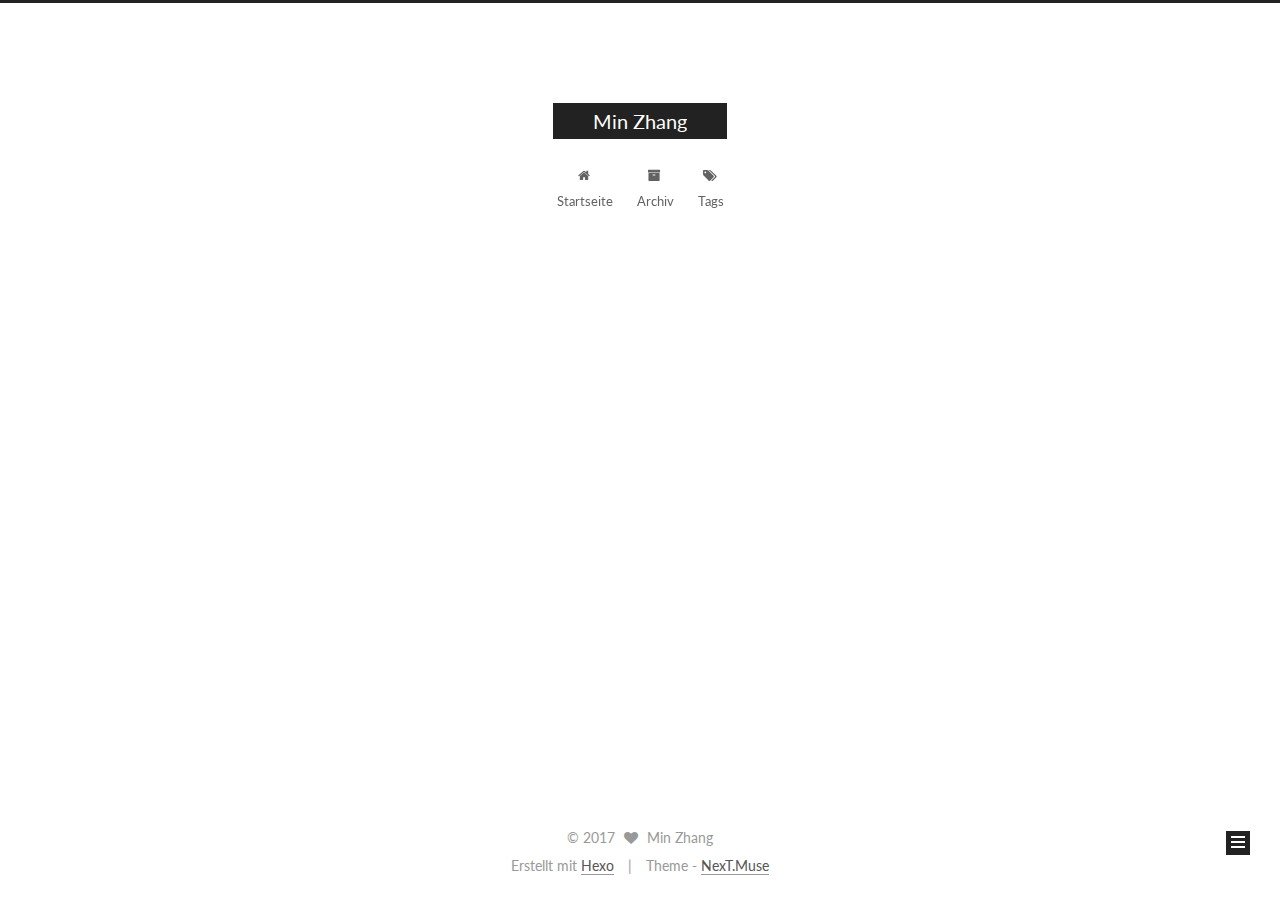
<file: index.html>
<!doctype html>



  


<html class="theme-next muse use-motion" lang="">
<head>
  <meta charset="UTF-8"/>
<meta http-equiv="X-UA-Compatible" content="IE=edge" />
<meta name="viewport" content="width=device-width, initial-scale=1, maximum-scale=1"/>



<meta http-equiv="Cache-Control" content="no-transform" />
<meta http-equiv="Cache-Control" content="no-siteapp" />















  
  
  <link href="/lib/fancybox/source/jquery.fancybox.css?v=2.1.5" rel="stylesheet" type="text/css" />




  
  
  
  

  
    
    
  

  

  

  

  

  
    
    
    <link href="//fonts.googleapis.com/css?family=Lato:300,300italic,400,400italic,700,700italic&subset=latin,latin-ext" rel="stylesheet" type="text/css">
  






<link href="/lib/font-awesome/css/font-awesome.min.css?v=4.6.2" rel="stylesheet" type="text/css" />

<link href="/css/main.css?v=5.1.0" rel="stylesheet" type="text/css" />


  <meta name="keywords" content="Hexo, NexT" />








  <link rel="shortcut icon" type="image/x-icon" href="/favicon.ico?v=5.1.0" />






<meta property="og:type" content="website">
<meta property="og:title" content="Min Zhang">
<meta property="og:url" content="http://yoursite.com/index.html">
<meta property="og:site_name" content="Min Zhang">
<meta name="twitter:card" content="summary">
<meta name="twitter:title" content="Min Zhang">



<script type="text/javascript" id="hexo.configurations">
  var NexT = window.NexT || {};
  var CONFIG = {
    root: '/',
    scheme: 'Muse',
    sidebar: {"position":"left","display":"post","offset":12,"offset_float":0,"b2t":false,"scrollpercent":false},
    fancybox: true,
    motion: true,
    duoshuo: {
      userId: '0',
      author: 'Author'
    },
    algolia: {
      applicationID: '',
      apiKey: '',
      indexName: '',
      hits: {"per_page":10},
      labels: {"input_placeholder":"Search for Posts","hits_empty":"We didn't find any results for the search: ${query}","hits_stats":"${hits} results found in ${time} ms"}
    }
  };
</script>



  <link rel="canonical" href="http://yoursite.com/"/>





  <title> Min Zhang </title>
</head>

<body itemscope itemtype="http://schema.org/WebPage" lang="">

  














  
  
    
  

  <div class="container one-collumn sidebar-position-left 
   page-home 
 ">
    <div class="headband"></div>

    <header id="header" class="header" itemscope itemtype="http://schema.org/WPHeader">
      <div class="header-inner"><div class="site-brand-wrapper">
  <div class="site-meta ">
    

    <div class="custom-logo-site-title">
      <a href="/"  class="brand" rel="start">
        <span class="logo-line-before"><i></i></span>
        <span class="site-title">Min Zhang</span>
        <span class="logo-line-after"><i></i></span>
      </a>
    </div>
      
        <p class="site-subtitle"></p>
      
  </div>

  <div class="site-nav-toggle">
    <button>
      <span class="btn-bar"></span>
      <span class="btn-bar"></span>
      <span class="btn-bar"></span>
    </button>
  </div>
</div>

<nav class="site-nav">
  

  
    <ul id="menu" class="menu">
      
        
        <li class="menu-item menu-item-home">
          <a href="/" rel="section">
            
              <i class="menu-item-icon fa fa-fw fa-home"></i> <br />
            
            Startseite
          </a>
        </li>
      
        
        <li class="menu-item menu-item-archives">
          <a href="/archives" rel="section">
            
              <i class="menu-item-icon fa fa-fw fa-archive"></i> <br />
            
            Archiv
          </a>
        </li>
      
        
        <li class="menu-item menu-item-tags">
          <a href="/tags" rel="section">
            
              <i class="menu-item-icon fa fa-fw fa-tags"></i> <br />
            
            Tags
          </a>
        </li>
      

      
    </ul>
  

  
</nav>



 </div>
    </header>

    <main id="main" class="main">
      <div class="main-inner">
        <div class="content-wrap">
          <div id="content" class="content">
            
  <section id="posts" class="posts-expand">
    
      

  

  
  
  

  <article class="post post-type-normal " itemscope itemtype="http://schema.org/Article">
    <link itemprop="mainEntityOfPage" href="http://yoursite.com/2017/03/02/hello-world/">

    <span hidden itemprop="author" itemscope itemtype="http://schema.org/Person">
      <meta itemprop="name" content="Min Zhang">
      <meta itemprop="description" content="">
      <meta itemprop="image" content="/images/avatar.gif">
    </span>

    <span hidden itemprop="publisher" itemscope itemtype="http://schema.org/Organization">
      <meta itemprop="name" content="Min Zhang">
    </span>

    
      <header class="post-header">

        
        
          <h1 class="post-title" itemprop="name headline">
            
            
              
                
                <a class="post-title-link" href="/2017/03/02/hello-world/" itemprop="url">
                  Hello World
                </a>
              
            
          </h1>
        

        <div class="post-meta">
          <span class="post-time">
            
              <span class="post-meta-item-icon">
                <i class="fa fa-calendar-o"></i>
              </span>
              
                <span class="post-meta-item-text">Veröffentlicht am</span>
              
              <time title="Post created" itemprop="dateCreated datePublished" datetime="2017-03-02T09:08:44+08:00">
                2017-03-02
              </time>
            

            

            
          </span>

          
            <span class="post-category" >
            
              <span class="post-meta-divider">|</span>
            
              <span class="post-meta-item-icon">
                <i class="fa fa-folder-o"></i>
              </span>
              
                <span class="post-meta-item-text">in</span>
              
              
                <span itemprop="about" itemscope itemtype="http://schema.org/Thing">
                  <a href="/categories/essay/" itemprop="url" rel="index">
                    <span itemprop="name">essay</span>
                  </a>
                </span>

                
                
              
            </span>
          

          
            
          

          
          

          

          

          

        </div>
      </header>
    


    <div class="post-body" itemprop="articleBody">

      
      

      
        
          
            <p>My personal blog, first version</p>

          
        
      
    </div>

    <div>
      
    </div>

    <div>
      
    </div>


    <footer class="post-footer">
      

      

      

      
      
        <div class="post-eof"></div>
      
    </footer>
  </article>


    
  </section>

  

          
          </div>
          


          

        </div>
        
          
  
  <div class="sidebar-toggle">
    <div class="sidebar-toggle-line-wrap">
      <span class="sidebar-toggle-line sidebar-toggle-line-first"></span>
      <span class="sidebar-toggle-line sidebar-toggle-line-middle"></span>
      <span class="sidebar-toggle-line sidebar-toggle-line-last"></span>
    </div>
  </div>

  <aside id="sidebar" class="sidebar">
    <div class="sidebar-inner">

      

      

      <section class="site-overview sidebar-panel sidebar-panel-active">
        <div class="site-author motion-element" itemprop="author" itemscope itemtype="http://schema.org/Person">
          <img class="site-author-image" itemprop="image"
               src="/images/avatar.gif"
               alt="Min Zhang" />
          <p class="site-author-name" itemprop="name">Min Zhang</p>
           
              <p class="site-description motion-element" itemprop="description"></p>
          
        </div>
        <nav class="site-state motion-element">
        
          
            <div class="site-state-item site-state-posts">
              <a href="/archives">
                <span class="site-state-item-count">1</span>
                <span class="site-state-item-name">Artikel</span>
              </a>
            </div>
          

          
            <div class="site-state-item site-state-categories">
              
                <span class="site-state-item-count">1</span>
                <span class="site-state-item-name">Kategorien</span>
              
            </div>
          

          

        </nav>

        

        <div class="links-of-author motion-element">
          
        </div>

        
        

        
        

        


      </section>

      

      

    </div>
  </aside>


        
      </div>
    </main>

    <footer id="footer" class="footer">
      <div class="footer-inner">
        <div class="copyright" >
  
  &copy; 
  <span itemprop="copyrightYear">2017</span>
  <span class="with-love">
    <i class="fa fa-heart"></i>
  </span>
  <span class="author" itemprop="copyrightHolder">Min Zhang</span>
</div>


<div class="powered-by">
  Erstellt mit  <a class="theme-link" href="https://hexo.io">Hexo</a>
</div>

<div class="theme-info">
  Theme -
  <a class="theme-link" href="https://github.com/iissnan/hexo-theme-next">
    NexT.Muse
  </a>
</div>


        

        
      </div>
    </footer>

    
      <div class="back-to-top">
        <i class="fa fa-arrow-up"></i>
        
      </div>
    
    
  </div>

  

<script type="text/javascript">
  if (Object.prototype.toString.call(window.Promise) !== '[object Function]') {
    window.Promise = null;
  }
</script>









  




  
  <script type="text/javascript" src="/lib/jquery/index.js?v=2.1.3"></script>

  
  <script type="text/javascript" src="/lib/fastclick/lib/fastclick.min.js?v=1.0.6"></script>

  
  <script type="text/javascript" src="/lib/jquery_lazyload/jquery.lazyload.js?v=1.9.7"></script>

  
  <script type="text/javascript" src="/lib/velocity/velocity.min.js?v=1.2.1"></script>

  
  <script type="text/javascript" src="/lib/velocity/velocity.ui.min.js?v=1.2.1"></script>

  
  <script type="text/javascript" src="/lib/fancybox/source/jquery.fancybox.pack.js?v=2.1.5"></script>


  


  <script type="text/javascript" src="/js/src/utils.js?v=5.1.0"></script>

  <script type="text/javascript" src="/js/src/motion.js?v=5.1.0"></script>



  
  

  

  


  <script type="text/javascript" src="/js/src/bootstrap.js?v=5.1.0"></script>



  



  




	





  





  





  



  
  

  

  

  

  


  

</body>
</html>
</file>
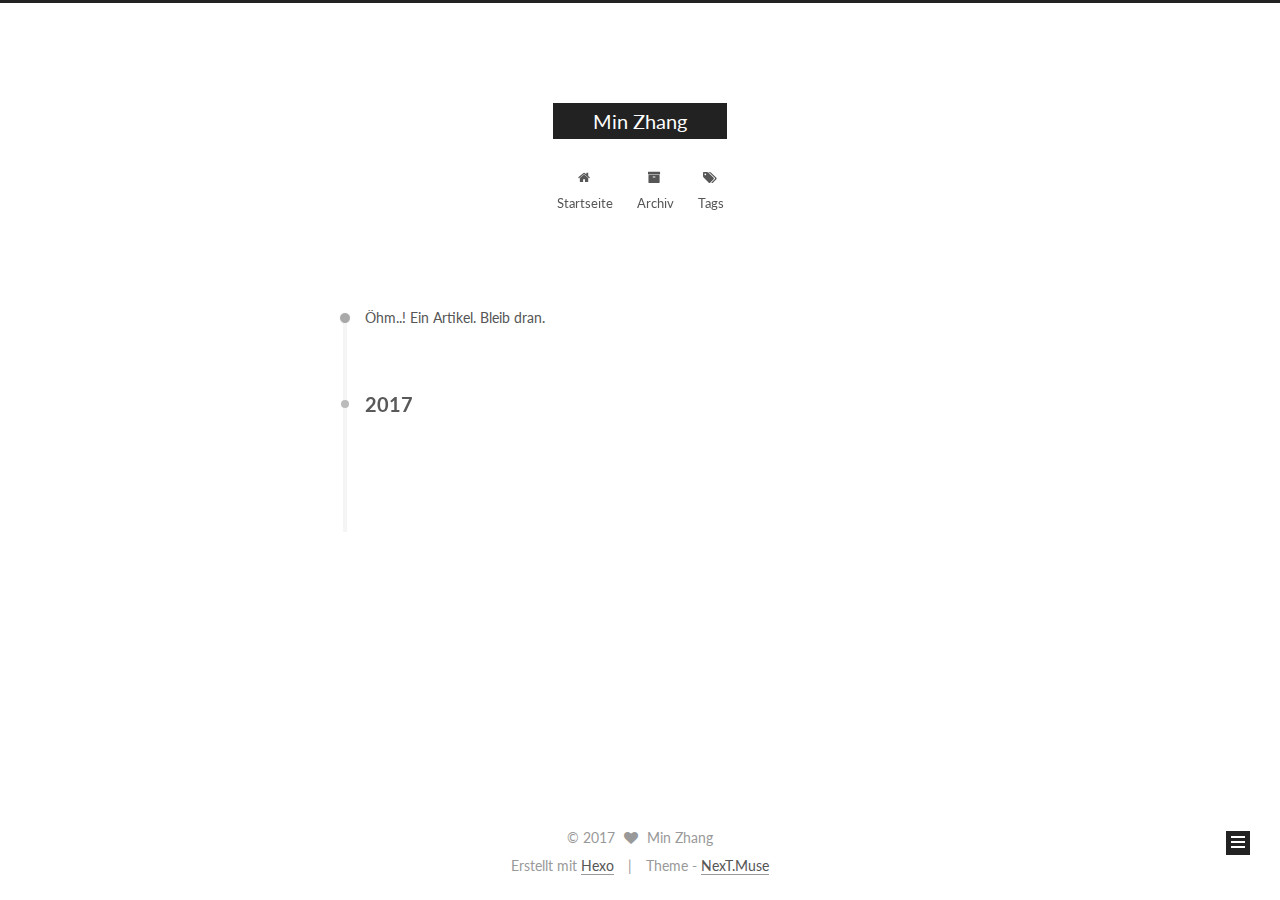
<file: archives/index.html>
<!doctype html>



  


<html class="theme-next muse use-motion" lang="">
<head>
  <meta charset="UTF-8"/>
<meta http-equiv="X-UA-Compatible" content="IE=edge" />
<meta name="viewport" content="width=device-width, initial-scale=1, maximum-scale=1"/>



<meta http-equiv="Cache-Control" content="no-transform" />
<meta http-equiv="Cache-Control" content="no-siteapp" />















  
  
  <link href="/lib/fancybox/source/jquery.fancybox.css?v=2.1.5" rel="stylesheet" type="text/css" />




  
  
  
  

  
    
    
  

  

  

  

  

  
    
    
    <link href="//fonts.googleapis.com/css?family=Lato:300,300italic,400,400italic,700,700italic&subset=latin,latin-ext" rel="stylesheet" type="text/css">
  






<link href="/lib/font-awesome/css/font-awesome.min.css?v=4.6.2" rel="stylesheet" type="text/css" />

<link href="/css/main.css?v=5.1.0" rel="stylesheet" type="text/css" />


  <meta name="keywords" content="Hexo, NexT" />








  <link rel="shortcut icon" type="image/x-icon" href="/favicon.ico?v=5.1.0" />






<meta property="og:type" content="website">
<meta property="og:title" content="Min Zhang">
<meta property="og:url" content="http://yoursite.com/archives/index.html">
<meta property="og:site_name" content="Min Zhang">
<meta name="twitter:card" content="summary">
<meta name="twitter:title" content="Min Zhang">



<script type="text/javascript" id="hexo.configurations">
  var NexT = window.NexT || {};
  var CONFIG = {
    root: '/',
    scheme: 'Muse',
    sidebar: {"position":"left","display":"post","offset":12,"offset_float":0,"b2t":false,"scrollpercent":false},
    fancybox: true,
    motion: true,
    duoshuo: {
      userId: '0',
      author: 'Author'
    },
    algolia: {
      applicationID: '',
      apiKey: '',
      indexName: '',
      hits: {"per_page":10},
      labels: {"input_placeholder":"Search for Posts","hits_empty":"We didn't find any results for the search: ${query}","hits_stats":"${hits} results found in ${time} ms"}
    }
  };
</script>



  <link rel="canonical" href="http://yoursite.com/archives/"/>





  <title> Archiv | Min Zhang </title>
</head>

<body itemscope itemtype="http://schema.org/WebPage" lang="">

  














  
  
    
  

  <div class="container one-collumn sidebar-position-left  page-archive  ">
    <div class="headband"></div>

    <header id="header" class="header" itemscope itemtype="http://schema.org/WPHeader">
      <div class="header-inner"><div class="site-brand-wrapper">
  <div class="site-meta ">
    

    <div class="custom-logo-site-title">
      <a href="/"  class="brand" rel="start">
        <span class="logo-line-before"><i></i></span>
        <span class="site-title">Min Zhang</span>
        <span class="logo-line-after"><i></i></span>
      </a>
    </div>
      
        <p class="site-subtitle"></p>
      
  </div>

  <div class="site-nav-toggle">
    <button>
      <span class="btn-bar"></span>
      <span class="btn-bar"></span>
      <span class="btn-bar"></span>
    </button>
  </div>
</div>

<nav class="site-nav">
  

  
    <ul id="menu" class="menu">
      
        
        <li class="menu-item menu-item-home">
          <a href="/" rel="section">
            
              <i class="menu-item-icon fa fa-fw fa-home"></i> <br />
            
            Startseite
          </a>
        </li>
      
        
        <li class="menu-item menu-item-archives">
          <a href="/archives" rel="section">
            
              <i class="menu-item-icon fa fa-fw fa-archive"></i> <br />
            
            Archiv
          </a>
        </li>
      
        
        <li class="menu-item menu-item-tags">
          <a href="/tags" rel="section">
            
              <i class="menu-item-icon fa fa-fw fa-tags"></i> <br />
            
            Tags
          </a>
        </li>
      

      
    </ul>
  

  
</nav>



 </div>
    </header>

    <main id="main" class="main">
      <div class="main-inner">
        <div class="content-wrap">
          <div id="content" class="content">
            

  <section id="posts" class="posts-collapse">
    <span class="archive-move-on"></span>

    <span class="archive-page-counter">
      
      
      
        
      
      Öhm..! Ein Artikel. Bleib dran.
    </span>

    

      
      
      

      
        
        <div class="collection-title">
          <h2 class="archive-year motion-element" id="archive-year-2017">2017</h2>
        </div>
      
      

      

  <article class="post post-type-normal" itemscope itemtype="http://schema.org/Article">
    <header class="post-header">

      <h1 class="post-title">
        
            <a class="post-title-link" href="/2017/03/02/hello-world/" itemprop="url">
              
                <span itemprop="name">Hello World</span>
              
            </a>
        
      </h1>

      <div class="post-meta">
        <time class="post-time" itemprop="dateCreated"
              datetime="2017-03-02T09:08:44+08:00"
              content="2017-03-02" >
          03-02
        </time>
      </div>

    </header>
  </article>



    

  </section>

  


          
          </div>
          


          

        </div>
        
          
  
  <div class="sidebar-toggle">
    <div class="sidebar-toggle-line-wrap">
      <span class="sidebar-toggle-line sidebar-toggle-line-first"></span>
      <span class="sidebar-toggle-line sidebar-toggle-line-middle"></span>
      <span class="sidebar-toggle-line sidebar-toggle-line-last"></span>
    </div>
  </div>

  <aside id="sidebar" class="sidebar">
    <div class="sidebar-inner">

      

      

      <section class="site-overview sidebar-panel sidebar-panel-active">
        <div class="site-author motion-element" itemprop="author" itemscope itemtype="http://schema.org/Person">
          <img class="site-author-image" itemprop="image"
               src="/images/avatar.gif"
               alt="Min Zhang" />
          <p class="site-author-name" itemprop="name">Min Zhang</p>
           
              <p class="site-description motion-element" itemprop="description"></p>
          
        </div>
        <nav class="site-state motion-element">
        
          
            <div class="site-state-item site-state-posts">
              <a href="/archives">
                <span class="site-state-item-count">1</span>
                <span class="site-state-item-name">Artikel</span>
              </a>
            </div>
          

          
            <div class="site-state-item site-state-categories">
              
                <span class="site-state-item-count">1</span>
                <span class="site-state-item-name">Kategorien</span>
              
            </div>
          

          

        </nav>

        

        <div class="links-of-author motion-element">
          
        </div>

        
        

        
        

        


      </section>

      

      

    </div>
  </aside>


        
      </div>
    </main>

    <footer id="footer" class="footer">
      <div class="footer-inner">
        <div class="copyright" >
  
  &copy; 
  <span itemprop="copyrightYear">2017</span>
  <span class="with-love">
    <i class="fa fa-heart"></i>
  </span>
  <span class="author" itemprop="copyrightHolder">Min Zhang</span>
</div>


<div class="powered-by">
  Erstellt mit  <a class="theme-link" href="https://hexo.io">Hexo</a>
</div>

<div class="theme-info">
  Theme -
  <a class="theme-link" href="https://github.com/iissnan/hexo-theme-next">
    NexT.Muse
  </a>
</div>


        

        
      </div>
    </footer>

    
      <div class="back-to-top">
        <i class="fa fa-arrow-up"></i>
        
      </div>
    
    
  </div>

  

<script type="text/javascript">
  if (Object.prototype.toString.call(window.Promise) !== '[object Function]') {
    window.Promise = null;
  }
</script>









  




  
  <script type="text/javascript" src="/lib/jquery/index.js?v=2.1.3"></script>

  
  <script type="text/javascript" src="/lib/fastclick/lib/fastclick.min.js?v=1.0.6"></script>

  
  <script type="text/javascript" src="/lib/jquery_lazyload/jquery.lazyload.js?v=1.9.7"></script>

  
  <script type="text/javascript" src="/lib/velocity/velocity.min.js?v=1.2.1"></script>

  
  <script type="text/javascript" src="/lib/velocity/velocity.ui.min.js?v=1.2.1"></script>

  
  <script type="text/javascript" src="/lib/fancybox/source/jquery.fancybox.pack.js?v=2.1.5"></script>


  


  <script type="text/javascript" src="/js/src/utils.js?v=5.1.0"></script>

  <script type="text/javascript" src="/js/src/motion.js?v=5.1.0"></script>



  
  

  
  
    <script type="text/javascript" id="motion.page.archive">
      $('.archive-year').velocity('transition.slideLeftIn');
    </script>
  


  


  <script type="text/javascript" src="/js/src/bootstrap.js?v=5.1.0"></script>



  



  




	





  





  





  



  
  

  

  

  

  


  

</body>
</html>
</file>
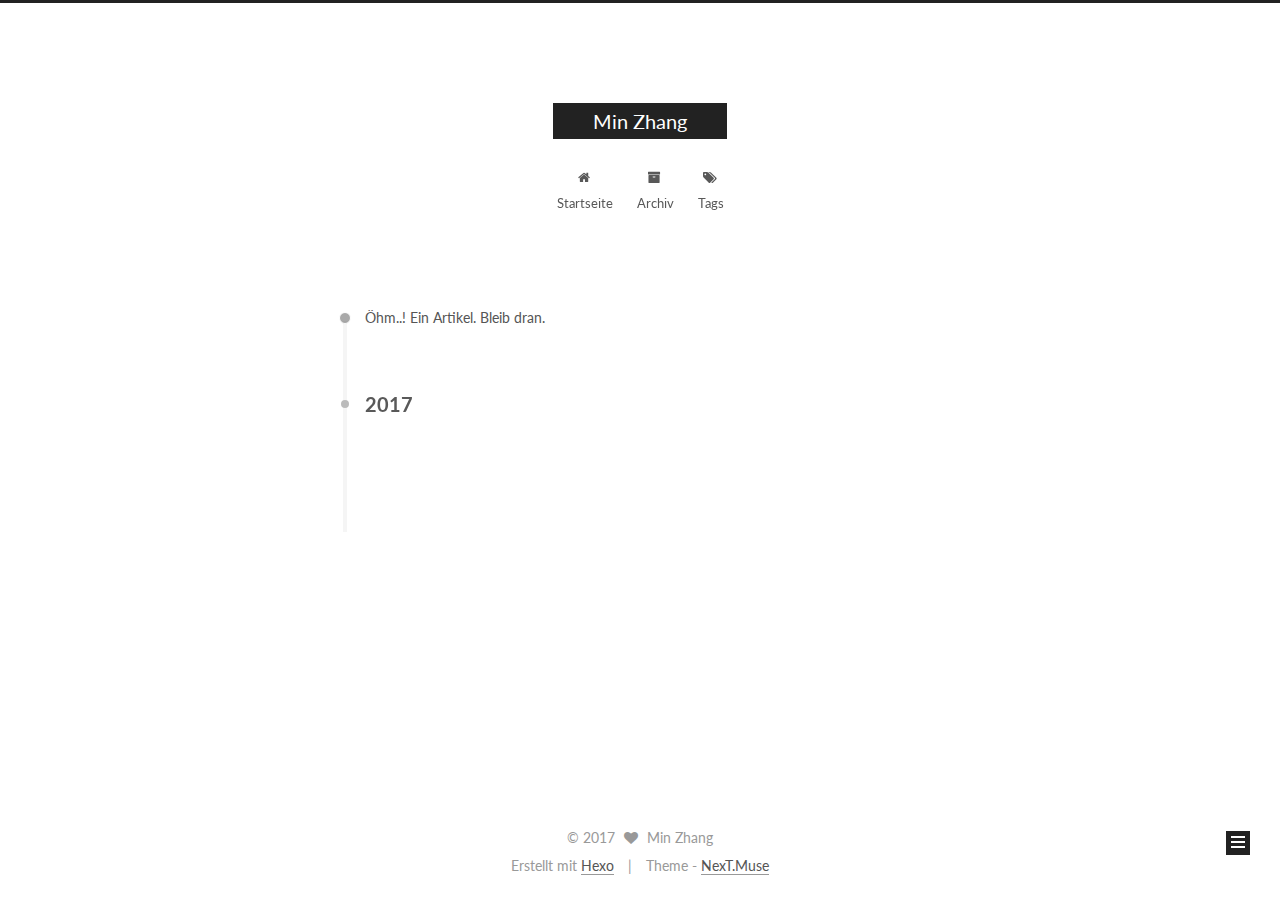
<file: archives/2017/index.html>
<!doctype html>



  


<html class="theme-next muse use-motion" lang="">
<head>
  <meta charset="UTF-8"/>
<meta http-equiv="X-UA-Compatible" content="IE=edge" />
<meta name="viewport" content="width=device-width, initial-scale=1, maximum-scale=1"/>



<meta http-equiv="Cache-Control" content="no-transform" />
<meta http-equiv="Cache-Control" content="no-siteapp" />















  
  
  <link href="/lib/fancybox/source/jquery.fancybox.css?v=2.1.5" rel="stylesheet" type="text/css" />




  
  
  
  

  
    
    
  

  

  

  

  

  
    
    
    <link href="//fonts.googleapis.com/css?family=Lato:300,300italic,400,400italic,700,700italic&subset=latin,latin-ext" rel="stylesheet" type="text/css">
  






<link href="/lib/font-awesome/css/font-awesome.min.css?v=4.6.2" rel="stylesheet" type="text/css" />

<link href="/css/main.css?v=5.1.0" rel="stylesheet" type="text/css" />


  <meta name="keywords" content="Hexo, NexT" />








  <link rel="shortcut icon" type="image/x-icon" href="/favicon.ico?v=5.1.0" />






<meta property="og:type" content="website">
<meta property="og:title" content="Min Zhang">
<meta property="og:url" content="http://yoursite.com/archives/2017/index.html">
<meta property="og:site_name" content="Min Zhang">
<meta name="twitter:card" content="summary">
<meta name="twitter:title" content="Min Zhang">



<script type="text/javascript" id="hexo.configurations">
  var NexT = window.NexT || {};
  var CONFIG = {
    root: '/',
    scheme: 'Muse',
    sidebar: {"position":"left","display":"post","offset":12,"offset_float":0,"b2t":false,"scrollpercent":false},
    fancybox: true,
    motion: true,
    duoshuo: {
      userId: '0',
      author: 'Author'
    },
    algolia: {
      applicationID: '',
      apiKey: '',
      indexName: '',
      hits: {"per_page":10},
      labels: {"input_placeholder":"Search for Posts","hits_empty":"We didn't find any results for the search: ${query}","hits_stats":"${hits} results found in ${time} ms"}
    }
  };
</script>



  <link rel="canonical" href="http://yoursite.com/archives/2017/"/>





  <title> Archiv | Min Zhang </title>
</head>

<body itemscope itemtype="http://schema.org/WebPage" lang="">

  














  
  
    
  

  <div class="container one-collumn sidebar-position-left  page-archive  ">
    <div class="headband"></div>

    <header id="header" class="header" itemscope itemtype="http://schema.org/WPHeader">
      <div class="header-inner"><div class="site-brand-wrapper">
  <div class="site-meta ">
    

    <div class="custom-logo-site-title">
      <a href="/"  class="brand" rel="start">
        <span class="logo-line-before"><i></i></span>
        <span class="site-title">Min Zhang</span>
        <span class="logo-line-after"><i></i></span>
      </a>
    </div>
      
        <p class="site-subtitle"></p>
      
  </div>

  <div class="site-nav-toggle">
    <button>
      <span class="btn-bar"></span>
      <span class="btn-bar"></span>
      <span class="btn-bar"></span>
    </button>
  </div>
</div>

<nav class="site-nav">
  

  
    <ul id="menu" class="menu">
      
        
        <li class="menu-item menu-item-home">
          <a href="/" rel="section">
            
              <i class="menu-item-icon fa fa-fw fa-home"></i> <br />
            
            Startseite
          </a>
        </li>
      
        
        <li class="menu-item menu-item-archives">
          <a href="/archives" rel="section">
            
              <i class="menu-item-icon fa fa-fw fa-archive"></i> <br />
            
            Archiv
          </a>
        </li>
      
        
        <li class="menu-item menu-item-tags">
          <a href="/tags" rel="section">
            
              <i class="menu-item-icon fa fa-fw fa-tags"></i> <br />
            
            Tags
          </a>
        </li>
      

      
    </ul>
  

  
</nav>



 </div>
    </header>

    <main id="main" class="main">
      <div class="main-inner">
        <div class="content-wrap">
          <div id="content" class="content">
            

  <section id="posts" class="posts-collapse">
    <span class="archive-move-on"></span>

    <span class="archive-page-counter">
      
      
      
        
      
      Öhm..! Ein Artikel. Bleib dran.
    </span>

    

      
      
      

      
        
        <div class="collection-title">
          <h2 class="archive-year motion-element" id="archive-year-2017">2017</h2>
        </div>
      
      

      

  <article class="post post-type-normal" itemscope itemtype="http://schema.org/Article">
    <header class="post-header">

      <h1 class="post-title">
        
            <a class="post-title-link" href="/2017/03/02/hello-world/" itemprop="url">
              
                <span itemprop="name">Hello World</span>
              
            </a>
        
      </h1>

      <div class="post-meta">
        <time class="post-time" itemprop="dateCreated"
              datetime="2017-03-02T09:08:44+08:00"
              content="2017-03-02" >
          03-02
        </time>
      </div>

    </header>
  </article>



    

  </section>

  


          
          </div>
          


          

        </div>
        
          
  
  <div class="sidebar-toggle">
    <div class="sidebar-toggle-line-wrap">
      <span class="sidebar-toggle-line sidebar-toggle-line-first"></span>
      <span class="sidebar-toggle-line sidebar-toggle-line-middle"></span>
      <span class="sidebar-toggle-line sidebar-toggle-line-last"></span>
    </div>
  </div>

  <aside id="sidebar" class="sidebar">
    <div class="sidebar-inner">

      

      

      <section class="site-overview sidebar-panel sidebar-panel-active">
        <div class="site-author motion-element" itemprop="author" itemscope itemtype="http://schema.org/Person">
          <img class="site-author-image" itemprop="image"
               src="/images/avatar.gif"
               alt="Min Zhang" />
          <p class="site-author-name" itemprop="name">Min Zhang</p>
           
              <p class="site-description motion-element" itemprop="description"></p>
          
        </div>
        <nav class="site-state motion-element">
        
          
            <div class="site-state-item site-state-posts">
              <a href="/archives">
                <span class="site-state-item-count">1</span>
                <span class="site-state-item-name">Artikel</span>
              </a>
            </div>
          

          
            <div class="site-state-item site-state-categories">
              
                <span class="site-state-item-count">1</span>
                <span class="site-state-item-name">Kategorien</span>
              
            </div>
          

          

        </nav>

        

        <div class="links-of-author motion-element">
          
        </div>

        
        

        
        

        


      </section>

      

      

    </div>
  </aside>


        
      </div>
    </main>

    <footer id="footer" class="footer">
      <div class="footer-inner">
        <div class="copyright" >
  
  &copy; 
  <span itemprop="copyrightYear">2017</span>
  <span class="with-love">
    <i class="fa fa-heart"></i>
  </span>
  <span class="author" itemprop="copyrightHolder">Min Zhang</span>
</div>


<div class="powered-by">
  Erstellt mit  <a class="theme-link" href="https://hexo.io">Hexo</a>
</div>

<div class="theme-info">
  Theme -
  <a class="theme-link" href="https://github.com/iissnan/hexo-theme-next">
    NexT.Muse
  </a>
</div>


        

        
      </div>
    </footer>

    
      <div class="back-to-top">
        <i class="fa fa-arrow-up"></i>
        
      </div>
    
    
  </div>

  

<script type="text/javascript">
  if (Object.prototype.toString.call(window.Promise) !== '[object Function]') {
    window.Promise = null;
  }
</script>









  




  
  <script type="text/javascript" src="/lib/jquery/index.js?v=2.1.3"></script>

  
  <script type="text/javascript" src="/lib/fastclick/lib/fastclick.min.js?v=1.0.6"></script>

  
  <script type="text/javascript" src="/lib/jquery_lazyload/jquery.lazyload.js?v=1.9.7"></script>

  
  <script type="text/javascript" src="/lib/velocity/velocity.min.js?v=1.2.1"></script>

  
  <script type="text/javascript" src="/lib/velocity/velocity.ui.min.js?v=1.2.1"></script>

  
  <script type="text/javascript" src="/lib/fancybox/source/jquery.fancybox.pack.js?v=2.1.5"></script>


  


  <script type="text/javascript" src="/js/src/utils.js?v=5.1.0"></script>

  <script type="text/javascript" src="/js/src/motion.js?v=5.1.0"></script>



  
  

  
  
    <script type="text/javascript" id="motion.page.archive">
      $('.archive-year').velocity('transition.slideLeftIn');
    </script>
  


  


  <script type="text/javascript" src="/js/src/bootstrap.js?v=5.1.0"></script>



  



  




	





  





  





  



  
  

  

  

  

  


  

</body>
</html>
</file>
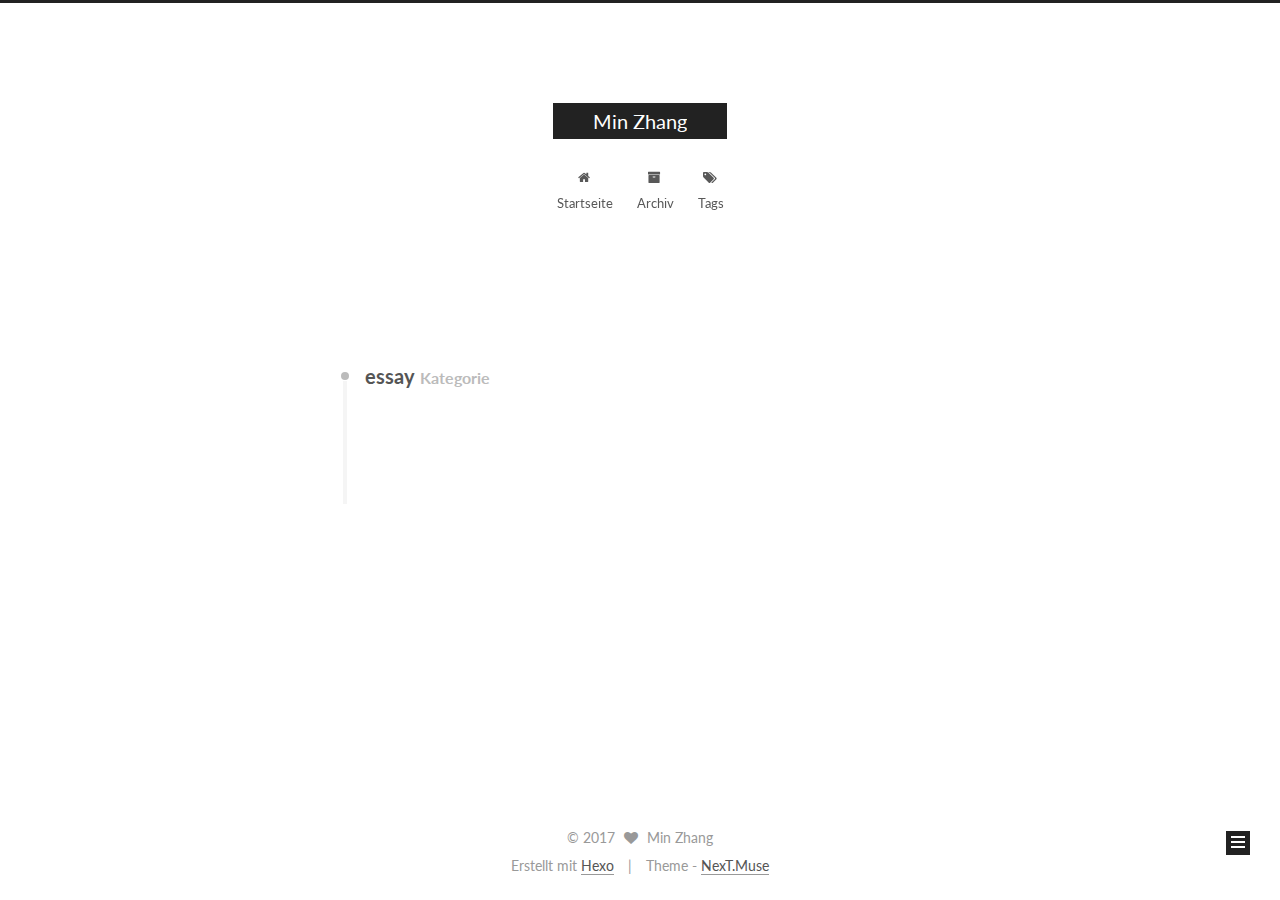
<file: categories/essay/index.html>
<!doctype html>



  


<html class="theme-next muse use-motion" lang="">
<head>
  <meta charset="UTF-8"/>
<meta http-equiv="X-UA-Compatible" content="IE=edge" />
<meta name="viewport" content="width=device-width, initial-scale=1, maximum-scale=1"/>



<meta http-equiv="Cache-Control" content="no-transform" />
<meta http-equiv="Cache-Control" content="no-siteapp" />















  
  
  <link href="/lib/fancybox/source/jquery.fancybox.css?v=2.1.5" rel="stylesheet" type="text/css" />




  
  
  
  

  
    
    
  

  

  

  

  

  
    
    
    <link href="//fonts.googleapis.com/css?family=Lato:300,300italic,400,400italic,700,700italic&subset=latin,latin-ext" rel="stylesheet" type="text/css">
  






<link href="/lib/font-awesome/css/font-awesome.min.css?v=4.6.2" rel="stylesheet" type="text/css" />

<link href="/css/main.css?v=5.1.0" rel="stylesheet" type="text/css" />


  <meta name="keywords" content="Hexo, NexT" />








  <link rel="shortcut icon" type="image/x-icon" href="/favicon.ico?v=5.1.0" />






<meta property="og:type" content="website">
<meta property="og:title" content="Min Zhang">
<meta property="og:url" content="http://yoursite.com/categories/essay/index.html">
<meta property="og:site_name" content="Min Zhang">
<meta name="twitter:card" content="summary">
<meta name="twitter:title" content="Min Zhang">



<script type="text/javascript" id="hexo.configurations">
  var NexT = window.NexT || {};
  var CONFIG = {
    root: '/',
    scheme: 'Muse',
    sidebar: {"position":"left","display":"post","offset":12,"offset_float":0,"b2t":false,"scrollpercent":false},
    fancybox: true,
    motion: true,
    duoshuo: {
      userId: '0',
      author: 'Author'
    },
    algolia: {
      applicationID: '',
      apiKey: '',
      indexName: '',
      hits: {"per_page":10},
      labels: {"input_placeholder":"Search for Posts","hits_empty":"We didn't find any results for the search: ${query}","hits_stats":"${hits} results found in ${time} ms"}
    }
  };
</script>



  <link rel="canonical" href="http://yoursite.com/categories/essay/"/>





  <title> Kategorie: essay | Min Zhang </title>
</head>

<body itemscope itemtype="http://schema.org/WebPage" lang="">

  














  
  
    
  

  <div class="container one-collumn sidebar-position-left  ">
    <div class="headband"></div>

    <header id="header" class="header" itemscope itemtype="http://schema.org/WPHeader">
      <div class="header-inner"><div class="site-brand-wrapper">
  <div class="site-meta ">
    

    <div class="custom-logo-site-title">
      <a href="/"  class="brand" rel="start">
        <span class="logo-line-before"><i></i></span>
        <span class="site-title">Min Zhang</span>
        <span class="logo-line-after"><i></i></span>
      </a>
    </div>
      
        <p class="site-subtitle"></p>
      
  </div>

  <div class="site-nav-toggle">
    <button>
      <span class="btn-bar"></span>
      <span class="btn-bar"></span>
      <span class="btn-bar"></span>
    </button>
  </div>
</div>

<nav class="site-nav">
  

  
    <ul id="menu" class="menu">
      
        
        <li class="menu-item menu-item-home">
          <a href="/" rel="section">
            
              <i class="menu-item-icon fa fa-fw fa-home"></i> <br />
            
            Startseite
          </a>
        </li>
      
        
        <li class="menu-item menu-item-archives">
          <a href="/archives" rel="section">
            
              <i class="menu-item-icon fa fa-fw fa-archive"></i> <br />
            
            Archiv
          </a>
        </li>
      
        
        <li class="menu-item menu-item-tags">
          <a href="/tags" rel="section">
            
              <i class="menu-item-icon fa fa-fw fa-tags"></i> <br />
            
            Tags
          </a>
        </li>
      

      
    </ul>
  

  
</nav>



 </div>
    </header>

    <main id="main" class="main">
      <div class="main-inner">
        <div class="content-wrap">
          <div id="content" class="content">
            

  <section id="posts" class="posts-collapse">
    <div class="collection-title">
      <h2 >
        essay
        <small>Kategorie</small>
      </h2>
    </div>

    
      

  <article class="post post-type-normal" itemscope itemtype="http://schema.org/Article">
    <header class="post-header">

      <h1 class="post-title">
        
            <a class="post-title-link" href="/2017/03/02/hello-world/" itemprop="url">
              
                <span itemprop="name">Hello World</span>
              
            </a>
        
      </h1>

      <div class="post-meta">
        <time class="post-time" itemprop="dateCreated"
              datetime="2017-03-02T09:08:44+08:00"
              content="2017-03-02" >
          03-02
        </time>
      </div>

    </header>
  </article>


    
  </section>

  


          
          </div>
          


          

        </div>
        
          
  
  <div class="sidebar-toggle">
    <div class="sidebar-toggle-line-wrap">
      <span class="sidebar-toggle-line sidebar-toggle-line-first"></span>
      <span class="sidebar-toggle-line sidebar-toggle-line-middle"></span>
      <span class="sidebar-toggle-line sidebar-toggle-line-last"></span>
    </div>
  </div>

  <aside id="sidebar" class="sidebar">
    <div class="sidebar-inner">

      

      

      <section class="site-overview sidebar-panel sidebar-panel-active">
        <div class="site-author motion-element" itemprop="author" itemscope itemtype="http://schema.org/Person">
          <img class="site-author-image" itemprop="image"
               src="/images/avatar.gif"
               alt="Min Zhang" />
          <p class="site-author-name" itemprop="name">Min Zhang</p>
           
              <p class="site-description motion-element" itemprop="description"></p>
          
        </div>
        <nav class="site-state motion-element">
        
          
            <div class="site-state-item site-state-posts">
              <a href="/archives">
                <span class="site-state-item-count">1</span>
                <span class="site-state-item-name">Artikel</span>
              </a>
            </div>
          

          
            <div class="site-state-item site-state-categories">
              
                <span class="site-state-item-count">1</span>
                <span class="site-state-item-name">Kategorien</span>
              
            </div>
          

          

        </nav>

        

        <div class="links-of-author motion-element">
          
        </div>

        
        

        
        

        


      </section>

      

      

    </div>
  </aside>


        
      </div>
    </main>

    <footer id="footer" class="footer">
      <div class="footer-inner">
        <div class="copyright" >
  
  &copy; 
  <span itemprop="copyrightYear">2017</span>
  <span class="with-love">
    <i class="fa fa-heart"></i>
  </span>
  <span class="author" itemprop="copyrightHolder">Min Zhang</span>
</div>


<div class="powered-by">
  Erstellt mit  <a class="theme-link" href="https://hexo.io">Hexo</a>
</div>

<div class="theme-info">
  Theme -
  <a class="theme-link" href="https://github.com/iissnan/hexo-theme-next">
    NexT.Muse
  </a>
</div>


        

        
      </div>
    </footer>

    
      <div class="back-to-top">
        <i class="fa fa-arrow-up"></i>
        
      </div>
    
    
  </div>

  

<script type="text/javascript">
  if (Object.prototype.toString.call(window.Promise) !== '[object Function]') {
    window.Promise = null;
  }
</script>









  




  
  <script type="text/javascript" src="/lib/jquery/index.js?v=2.1.3"></script>

  
  <script type="text/javascript" src="/lib/fastclick/lib/fastclick.min.js?v=1.0.6"></script>

  
  <script type="text/javascript" src="/lib/jquery_lazyload/jquery.lazyload.js?v=1.9.7"></script>

  
  <script type="text/javascript" src="/lib/velocity/velocity.min.js?v=1.2.1"></script>

  
  <script type="text/javascript" src="/lib/velocity/velocity.ui.min.js?v=1.2.1"></script>

  
  <script type="text/javascript" src="/lib/fancybox/source/jquery.fancybox.pack.js?v=2.1.5"></script>


  


  <script type="text/javascript" src="/js/src/utils.js?v=5.1.0"></script>

  <script type="text/javascript" src="/js/src/motion.js?v=5.1.0"></script>



  
  

  

  


  <script type="text/javascript" src="/js/src/bootstrap.js?v=5.1.0"></script>



  



  




	





  





  





  



  
  

  

  

  

  


  

</body>
</html>
</file>
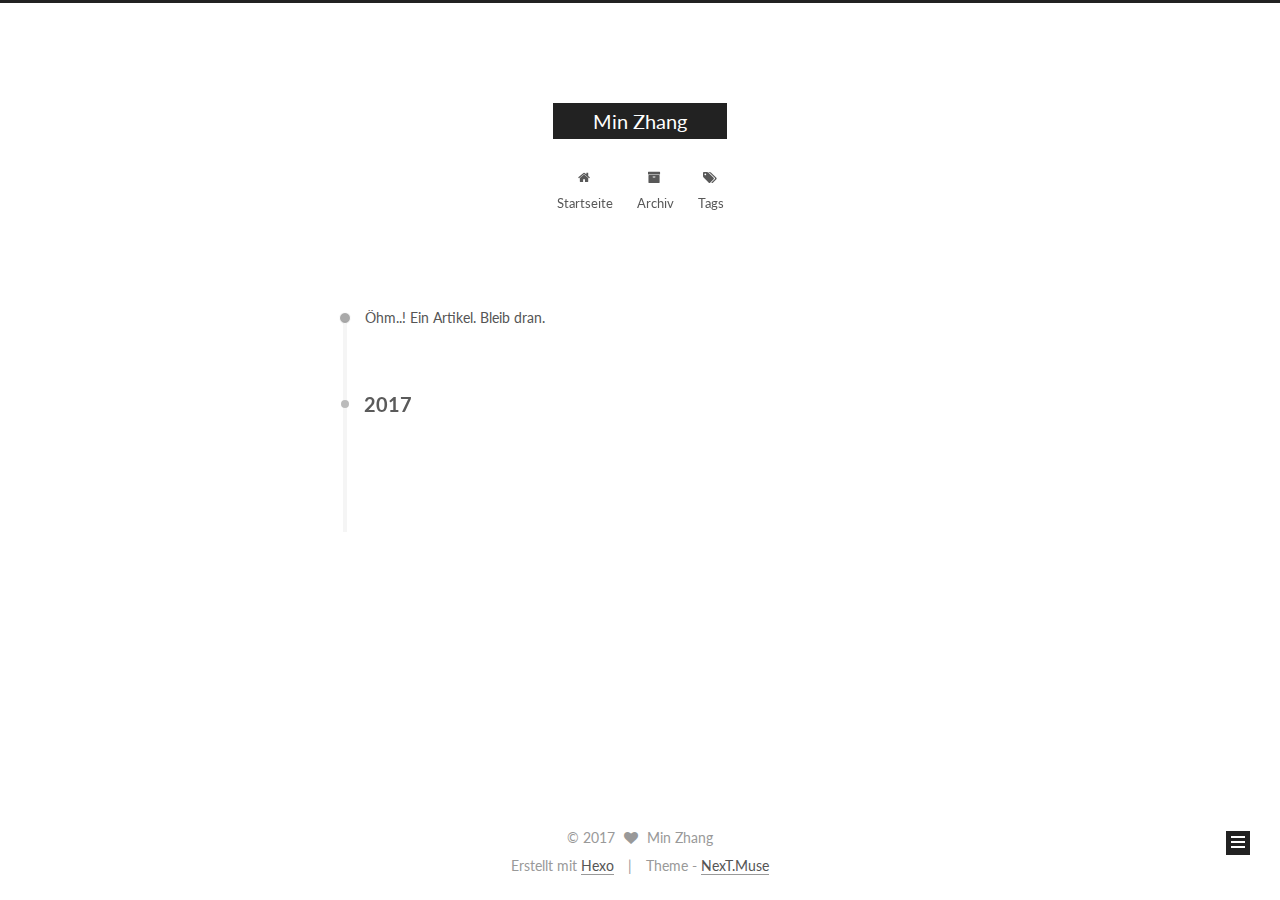
<file: archives/2017/03/index.html>
<!doctype html>



  


<html class="theme-next muse use-motion" lang="">
<head>
  <meta charset="UTF-8"/>
<meta http-equiv="X-UA-Compatible" content="IE=edge" />
<meta name="viewport" content="width=device-width, initial-scale=1, maximum-scale=1"/>



<meta http-equiv="Cache-Control" content="no-transform" />
<meta http-equiv="Cache-Control" content="no-siteapp" />















  
  
  <link href="/lib/fancybox/source/jquery.fancybox.css?v=2.1.5" rel="stylesheet" type="text/css" />




  
  
  
  

  
    
    
  

  

  

  

  

  
    
    
    <link href="//fonts.googleapis.com/css?family=Lato:300,300italic,400,400italic,700,700italic&subset=latin,latin-ext" rel="stylesheet" type="text/css">
  






<link href="/lib/font-awesome/css/font-awesome.min.css?v=4.6.2" rel="stylesheet" type="text/css" />

<link href="/css/main.css?v=5.1.0" rel="stylesheet" type="text/css" />


  <meta name="keywords" content="Hexo, NexT" />








  <link rel="shortcut icon" type="image/x-icon" href="/favicon.ico?v=5.1.0" />






<meta property="og:type" content="website">
<meta property="og:title" content="Min Zhang">
<meta property="og:url" content="http://yoursite.com/archives/2017/03/index.html">
<meta property="og:site_name" content="Min Zhang">
<meta name="twitter:card" content="summary">
<meta name="twitter:title" content="Min Zhang">



<script type="text/javascript" id="hexo.configurations">
  var NexT = window.NexT || {};
  var CONFIG = {
    root: '/',
    scheme: 'Muse',
    sidebar: {"position":"left","display":"post","offset":12,"offset_float":0,"b2t":false,"scrollpercent":false},
    fancybox: true,
    motion: true,
    duoshuo: {
      userId: '0',
      author: 'Author'
    },
    algolia: {
      applicationID: '',
      apiKey: '',
      indexName: '',
      hits: {"per_page":10},
      labels: {"input_placeholder":"Search for Posts","hits_empty":"We didn't find any results for the search: ${query}","hits_stats":"${hits} results found in ${time} ms"}
    }
  };
</script>



  <link rel="canonical" href="http://yoursite.com/archives/2017/03/"/>





  <title> Archiv | Min Zhang </title>
</head>

<body itemscope itemtype="http://schema.org/WebPage" lang="">

  














  
  
    
  

  <div class="container one-collumn sidebar-position-left  page-archive  ">
    <div class="headband"></div>

    <header id="header" class="header" itemscope itemtype="http://schema.org/WPHeader">
      <div class="header-inner"><div class="site-brand-wrapper">
  <div class="site-meta ">
    

    <div class="custom-logo-site-title">
      <a href="/"  class="brand" rel="start">
        <span class="logo-line-before"><i></i></span>
        <span class="site-title">Min Zhang</span>
        <span class="logo-line-after"><i></i></span>
      </a>
    </div>
      
        <p class="site-subtitle"></p>
      
  </div>

  <div class="site-nav-toggle">
    <button>
      <span class="btn-bar"></span>
      <span class="btn-bar"></span>
      <span class="btn-bar"></span>
    </button>
  </div>
</div>

<nav class="site-nav">
  

  
    <ul id="menu" class="menu">
      
        
        <li class="menu-item menu-item-home">
          <a href="/" rel="section">
            
              <i class="menu-item-icon fa fa-fw fa-home"></i> <br />
            
            Startseite
          </a>
        </li>
      
        
        <li class="menu-item menu-item-archives">
          <a href="/archives" rel="section">
            
              <i class="menu-item-icon fa fa-fw fa-archive"></i> <br />
            
            Archiv
          </a>
        </li>
      
        
        <li class="menu-item menu-item-tags">
          <a href="/tags" rel="section">
            
              <i class="menu-item-icon fa fa-fw fa-tags"></i> <br />
            
            Tags
          </a>
        </li>
      

      
    </ul>
  

  
</nav>



 </div>
    </header>

    <main id="main" class="main">
      <div class="main-inner">
        <div class="content-wrap">
          <div id="content" class="content">
            

  <section id="posts" class="posts-collapse">
    <span class="archive-move-on"></span>

    <span class="archive-page-counter">
      
      
      
        
      
      Öhm..! Ein Artikel. Bleib dran.
    </span>

    

      
      
      

      
        
        <div class="collection-title">
          <h2 class="archive-year motion-element" id="archive-year-2017">2017</h2>
        </div>
      
      

      

  <article class="post post-type-normal" itemscope itemtype="http://schema.org/Article">
    <header class="post-header">

      <h1 class="post-title">
        
            <a class="post-title-link" href="/2017/03/02/hello-world/" itemprop="url">
              
                <span itemprop="name">Hello World</span>
              
            </a>
        
      </h1>

      <div class="post-meta">
        <time class="post-time" itemprop="dateCreated"
              datetime="2017-03-02T09:08:44+08:00"
              content="2017-03-02" >
          03-02
        </time>
      </div>

    </header>
  </article>



    

  </section>

  


          
          </div>
          


          

        </div>
        
          
  
  <div class="sidebar-toggle">
    <div class="sidebar-toggle-line-wrap">
      <span class="sidebar-toggle-line sidebar-toggle-line-first"></span>
      <span class="sidebar-toggle-line sidebar-toggle-line-middle"></span>
      <span class="sidebar-toggle-line sidebar-toggle-line-last"></span>
    </div>
  </div>

  <aside id="sidebar" class="sidebar">
    <div class="sidebar-inner">

      

      

      <section class="site-overview sidebar-panel sidebar-panel-active">
        <div class="site-author motion-element" itemprop="author" itemscope itemtype="http://schema.org/Person">
          <img class="site-author-image" itemprop="image"
               src="/images/avatar.gif"
               alt="Min Zhang" />
          <p class="site-author-name" itemprop="name">Min Zhang</p>
           
              <p class="site-description motion-element" itemprop="description"></p>
          
        </div>
        <nav class="site-state motion-element">
        
          
            <div class="site-state-item site-state-posts">
              <a href="/archives">
                <span class="site-state-item-count">1</span>
                <span class="site-state-item-name">Artikel</span>
              </a>
            </div>
          

          
            <div class="site-state-item site-state-categories">
              
                <span class="site-state-item-count">1</span>
                <span class="site-state-item-name">Kategorien</span>
              
            </div>
          

          

        </nav>

        

        <div class="links-of-author motion-element">
          
        </div>

        
        

        
        

        


      </section>

      

      

    </div>
  </aside>


        
      </div>
    </main>

    <footer id="footer" class="footer">
      <div class="footer-inner">
        <div class="copyright" >
  
  &copy; 
  <span itemprop="copyrightYear">2017</span>
  <span class="with-love">
    <i class="fa fa-heart"></i>
  </span>
  <span class="author" itemprop="copyrightHolder">Min Zhang</span>
</div>


<div class="powered-by">
  Erstellt mit  <a class="theme-link" href="https://hexo.io">Hexo</a>
</div>

<div class="theme-info">
  Theme -
  <a class="theme-link" href="https://github.com/iissnan/hexo-theme-next">
    NexT.Muse
  </a>
</div>


        

        
      </div>
    </footer>

    
      <div class="back-to-top">
        <i class="fa fa-arrow-up"></i>
        
      </div>
    
    
  </div>

  

<script type="text/javascript">
  if (Object.prototype.toString.call(window.Promise) !== '[object Function]') {
    window.Promise = null;
  }
</script>









  




  
  <script type="text/javascript" src="/lib/jquery/index.js?v=2.1.3"></script>

  
  <script type="text/javascript" src="/lib/fastclick/lib/fastclick.min.js?v=1.0.6"></script>

  
  <script type="text/javascript" src="/lib/jquery_lazyload/jquery.lazyload.js?v=1.9.7"></script>

  
  <script type="text/javascript" src="/lib/velocity/velocity.min.js?v=1.2.1"></script>

  
  <script type="text/javascript" src="/lib/velocity/velocity.ui.min.js?v=1.2.1"></script>

  
  <script type="text/javascript" src="/lib/fancybox/source/jquery.fancybox.pack.js?v=2.1.5"></script>


  


  <script type="text/javascript" src="/js/src/utils.js?v=5.1.0"></script>

  <script type="text/javascript" src="/js/src/motion.js?v=5.1.0"></script>



  
  

  
  
    <script type="text/javascript" id="motion.page.archive">
      $('.archive-year').velocity('transition.slideLeftIn');
    </script>
  


  


  <script type="text/javascript" src="/js/src/bootstrap.js?v=5.1.0"></script>



  



  




	





  





  





  



  
  

  

  

  

  


  

</body>
</html>
</file>
<file: css/main.css>
/* normalize.css v3.0.2 | MIT License | git.io/normalize */
html {
  font-family: sans-serif; /* 1 */
  -ms-text-size-adjust: 100%; /* 2 */
  -webkit-text-size-adjust: 100%; /* 2 */
}
body {
  margin: 0;
}
article,
aside,
details,
figcaption,
figure,
footer,
header,
hgroup,
main,
menu,
nav,
section,
summary {
  display: block;
}
audio,
canvas,
progress,
video {
  display: inline-block; /* 1 */
  vertical-align: baseline; /* 2 */
}
audio:not([controls]) {
  display: none;
  height: 0;
}
[hidden],
template {
  display: none;
}
a {
  background-color: transparent;
}
a:active,
a:hover {
  outline: 0;
}
abbr[title] {
  border-bottom: 1px dotted;
}
b,
strong {
  font-weight: bold;
}
dfn {
  font-style: italic;
}
h1 {
  font-size: 2em;
  margin: 0.67em 0;
}
mark {
  background: #ff0;
  color: #000;
}
small {
  font-size: 80%;
}
sub,
sup {
  font-size: 75%;
  line-height: 0;
  position: relative;
  vertical-align: baseline;
}
sup {
  top: -0.5em;
}
sub {
  bottom: -0.25em;
}
img {
  border: 0;
}
svg:not(:root) {
  overflow: hidden;
}
figure {
  margin: 1em 40px;
}
hr {
  -moz-box-sizing: content-box;
  box-sizing: content-box;
  height: 0;
}
pre {
  overflow: auto;
}
code,
kbd,
pre,
samp {
  font-family: monospace, monospace;
  font-size: 1em;
}
button,
input,
optgroup,
select,
textarea {
  color: inherit; /* 1 */
  font: inherit; /* 2 */
  margin: 0; /* 3 */
}
button {
  overflow: visible;
}
button,
select {
  text-transform: none;
}
button,
html input[type="button"],
input[type="reset"],
input[type="submit"] {
  -webkit-appearance: button; /* 2 */
  cursor: pointer; /* 3 */
}
button[disabled],
html input[disabled] {
  cursor: default;
}
button::-moz-focus-inner,
input::-moz-focus-inner {
  border: 0;
  padding: 0;
}
input {
  line-height: normal;
}
input[type="checkbox"],
input[type="radio"] {
  box-sizing: border-box; /* 1 */
  padding: 0; /* 2 */
}
input[type="number"]::-webkit-inner-spin-button,
input[type="number"]::-webkit-outer-spin-button {
  height: auto;
}
input[type="search"] {
  -webkit-appearance: textfield; /* 1 */
  -moz-box-sizing: content-box;
  -webkit-box-sizing: content-box; /* 2 */
  box-sizing: content-box;
}
input[type="search"]::-webkit-search-cancel-button,
input[type="search"]::-webkit-search-decoration {
  -webkit-appearance: none;
}
fieldset {
  border: 1px solid #c0c0c0;
  margin: 0 2px;
  padding: 0.35em 0.625em 0.75em;
}
legend {
  border: 0; /* 1 */
  padding: 0; /* 2 */
}
textarea {
  overflow: auto;
}
optgroup {
  font-weight: bold;
}
table {
  border-collapse: collapse;
  border-spacing: 0;
}
td,
th {
  padding: 0;
}
::selection {
  background: #262a30;
  color: #fff;
}
body {
  position: relative;
  font-family: 'Lato', "PingFang SC", "Microsoft YaHei", sans-serif;
  font-size: 14px;
  line-height: 2;
  color: #555;
  background: #fff;
}
@media (max-width: 767px) {
  body {
    padding-right: 0 !important;
  }
}
@media (min-width: 768px) and (max-width: 991px) {
  body {
    padding-right: 0 !important;
  }
}
@media (min-width: 1600px) {
  body {
    font-size: 16px;
  }
}
h1,
h2,
h3,
h4,
h5,
h6 {
  margin: 0;
  padding: 0;
  font-weight: bold;
  line-height: 1.5;
  font-family: 'Lato', "PingFang SC", "Microsoft YaHei", sans-serif;
}
h2,
h3,
h4,
h5,
h6 {
  margin: 20px 0 15px;
}
h1 {
  font-size: 22px;
}
@media (max-width: 767px) {
  h1 {
    font-size: 18px;
  }
}
h2 {
  font-size: 20px;
}
@media (max-width: 767px) {
  h2 {
    font-size: 16px;
  }
}
h3 {
  font-size: 18px;
}
@media (max-width: 767px) {
  h3 {
    font-size: 14px;
  }
}
h4 {
  font-size: 16px;
}
@media (max-width: 767px) {
  h4 {
    font-size: 12px;
  }
}
h5 {
  font-size: 14px;
}
@media (max-width: 767px) {
  h5 {
    font-size: 10px;
  }
}
h6 {
  font-size: 12px;
}
@media (max-width: 767px) {
  h6 {
    font-size: 8px;
  }
}
p {
  margin: 0 0 25px 0;
}
a {
  color: #555;
  text-decoration: none;
  border-bottom: 1px solid #999;
  word-wrap: break-word;
}
a:hover {
  color: #222;
  border-bottom-color: #222;
}
blockquote {
  margin: 0;
  padding: 0;
}
img {
  display: block;
  margin: auto;
  max-width: 100%;
  height: auto;
}
hr {
  margin: 40px 0;
  height: 3px;
  border: none;
  background-color: #ddd;
  background-image: repeating-linear-gradient(-45deg, #fff, #fff 4px, transparent 4px, transparent 8px);
}
blockquote {
  padding: 0 15px;
  color: #666;
  border-left: 4px solid #ddd;
}
blockquote cite::before {
  content: "-";
  padding: 0 5px;
}
dt {
  font-weight: 700;
}
dd {
  margin: 0;
  padding: 0;
}
.text-left {
  text-align: left;
}
.text-center {
  text-align: center;
}
.text-right {
  text-align: right;
}
.text-justify {
  text-align: justify;
}
.text-nowrap {
  white-space: nowrap;
}
.text-lowercase {
  text-transform: lowercase;
}
.text-uppercase {
  text-transform: uppercase;
}
.text-capitalize {
  text-transform: capitalize;
}
.center-block {
  display: block;
  margin-left: auto;
  margin-right: auto;
}
.clearfix:before,
.clearfix:after {
  content: " ";
  display: table;
}
.clearfix:after {
  clear: both;
}
.pullquote {
  width: 45%;
}
.pullquote.left {
  float: left;
  margin-left: 5px;
  margin-right: 10px;
}
.pullquote.right {
  float: right;
  margin-left: 10px;
  margin-right: 5px;
}
.affix.affix.affix {
  position: fixed;
}
.translation {
  margin-top: -20px;
  font-size: 14px;
  color: #999;
}
.scrollbar-measure {
  width: 100px;
  height: 100px;
  overflow: scroll;
  position: absolute;
  top: -9999px;
}
.use-motion .motion-element {
  opacity: 0;
}
table {
  margin: 20px 0;
  width: 100%;
  border-collapse: collapse;
  border-spacing: 0;
  border: 1px solid #ddd;
  font-size: 14px;
  table-layout: fixed;
  word-wrap: break-all;
}
table>tbody>tr:nth-of-type(odd) {
  background-color: #f9f9f9;
}
table>tbody>tr:hover {
  background-color: #f5f5f5;
}
caption,
th,
td {
  padding: 8px;
  text-align: left;
  vertical-align: middle;
  font-weight: normal;
}
th,
td {
  border-bottom: 3px solid #ddd;
  border-right: 1px solid #eee;
}
th {
  padding-bottom: 10px;
  font-weight: 700;
}
td {
  border-bottom-width: 1px;
}
html,
body {
  height: 100%;
}
.container {
  position: relative;
  min-height: 100%;
}
.header-inner {
  margin: 0 auto;
  padding: 100px 0 70px;
  width: 700px;
}
@media (min-width: 1600px) {
  .container .header-inner {
    width: 900px;
  }
}
.main {
  padding-bottom: 150px;
}
.main-inner {
  margin: 0 auto;
  width: 700px;
}
@media (min-width: 1600px) {
  .container .main-inner {
    width: 900px;
  }
}
.footer {
  position: absolute;
  left: 0;
  bottom: 0;
  width: 100%;
  min-height: 50px;
}
.footer-inner {
  box-sizing: border-box;
  margin: 20px auto;
  width: 700px;
}
@media (min-width: 1600px) {
  .container .footer-inner {
    width: 900px;
  }
}
pre,
.highlight {
  overflow: auto;
  margin: 20px 0;
  padding: 0;
  font-size: 13px;
  color: #4d4d4c;
  background: #f7f7f7;
  line-height: 1.6;
}
pre,
code {
  font-family: consolas, Menlo, "PingFang SC", "Microsoft YaHei", monospace;
}
code {
  padding: 2px 4px;
  word-wrap: break-word;
  color: #555;
  background: #eee;
  border-radius: 3px;
  font-size: 13px;
}
pre code {
  padding: 0;
  color: #4d4d4c;
  background: none;
  text-shadow: none;
}
.highlight {
  border-radius: 1px;
}
.highlight pre {
  border: none;
  margin: 0;
  padding: 10px 0;
}
.highlight table {
  margin: 0;
  width: auto;
  border: none;
}
.highlight td {
  border: none;
  padding: 0;
}
.highlight figcaption {
  font-size: 1em;
  color: #4d4d4c;
  line-height: 1em;
  margin-bottom: 1em;
}
.highlight figcaption:before,
.highlight figcaption:after {
  content: " ";
  display: table;
}
.highlight figcaption:after {
  clear: both;
}
.highlight figcaption a {
  float: right;
  color: #4d4d4c;
}
.highlight figcaption a:hover {
  border-bottom-color: #4d4d4c;
}
.highlight .gutter pre {
  padding-left: 10px;
  padding-right: 10px;
  color: #869194;
  text-align: right;
  background-color: #eff2f3;
}
.highlight .code pre {
  padding-left: 10px;
  padding-right: 10px;
  background-color: #f7f7f7;
}
.highlight .line {
  height: 20px;
}
.gutter {
  -webkit-user-select: none;
  -moz-user-select: none;
  -ms-user-select: none;
  user-select: none;
}
.gist table {
  width: auto;
}
.gist table td {
  border: none;
}
pre .deletion {
  background: #fdd;
}
pre .addition {
  background: #dfd;
}
pre .meta {
  color: #8959a8;
}
pre .comment {
  color: #8e908c;
}
pre .variable,
pre .attribute,
pre .tag,
pre .regexp,
pre .ruby .constant,
pre .xml .tag .title,
pre .xml .pi,
pre .xml .doctype,
pre .html .doctype,
pre .css .id,
pre .css .class,
pre .css .pseudo {
  color: #c82829;
}
pre .number,
pre .preprocessor,
pre .built_in,
pre .literal,
pre .params,
pre .constant,
pre .command {
  color: #f5871f;
}
pre .ruby .class .title,
pre .css .rules .attribute,
pre .string,
pre .value,
pre .inheritance,
pre .header,
pre .ruby .symbol,
pre .xml .cdata,
pre .special,
pre .number,
pre .formula {
  color: #718c00;
}
pre .title,
pre .css .hexcolor {
  color: #3e999f;
}
pre .function,
pre .python .decorator,
pre .python .title,
pre .ruby .function .title,
pre .ruby .title .keyword,
pre .perl .sub,
pre .javascript .title,
pre .coffeescript .title {
  color: #4271ae;
}
pre .keyword,
pre .javascript .function {
  color: #8959a8;
}
.full-image.full-image.full-image {
  border: none;
  max-width: 100%;
  width: auto;
  margin: 20px auto;
}
@media (min-width: 992px) {
  .full-image.full-image.full-image {
    max-width: none;
    width: 110%;
    margin: 25px -5%;
  }
}
.blockquote-center,
.page-home .post-type-quote blockquote,
.page-post-detail .post-type-quote blockquote {
  position: relative;
  margin: 40px 0;
  padding: 0;
  border-left: none;
  text-align: center;
}
.blockquote-center::before,
.page-home .post-type-quote blockquote::before,
.page-post-detail .post-type-quote blockquote::before,
.blockquote-center::after,
.page-home .post-type-quote blockquote::after,
.page-post-detail .post-type-quote blockquote::after {
  position: absolute;
  content: ' ';
  display: block;
  width: 100%;
  height: 24px;
  opacity: 0.2;
  background-repeat: no-repeat;
  background-position: 0 -6px;
  background-size: 22px 22px;
}
.blockquote-center::before,
.page-home .post-type-quote blockquote::before,
.page-post-detail .post-type-quote blockquote::before {
  top: -20px;
  background-image: url("../images/quote-l.svg");
  border-top: 1px solid #ccc;
}
.blockquote-center::after,
.page-home .post-type-quote blockquote::after,
.page-post-detail .post-type-quote blockquote::after {
  bottom: -20px;
  background-image: url("../images/quote-r.svg");
  border-bottom: 1px solid #ccc;
  background-position: 100% 8px;
}
.blockquote-center p,
.page-home .post-type-quote blockquote p,
.page-post-detail .post-type-quote blockquote p,
.blockquote-center div,
.page-home .post-type-quote blockquote div,
.page-post-detail .post-type-quote blockquote div {
  text-align: center;
}
.post .post-body .group-picture img {
  box-sizing: border-box;
  padding: 0 3px;
  border: none;
}
.post .group-picture-row {
  overflow: hidden;
  margin-top: 6px;
}
.post .group-picture-row:first-child {
  margin-top: 0;
}
.post .group-picture-column {
  float: left;
}
.page-post-detail .post-body .group-picture-column {
  float: none;
  margin-top: 10px;
  width: auto !important;
}
.page-post-detail .post-body .group-picture-column img {
  margin: 0 auto;
}
.page-archive .group-picture-container {
  overflow: hidden;
}
.page-archive .group-picture-row {
  float: left;
}
.page-archive .group-picture-row:first-child {
  margin-top: 6px;
}
.page-archive .group-picture-column {
  max-width: 150px;
  max-height: 150px;
}
.note {
  padding: 20px;
  margin: 20px 0;
  border: 1px solid #eee;
  border-left-width: 5px;
  border-radius: 3px;
}
.note h2,
.note h3,
.note h4,
.note h5,
.note h6 {
  margin-top: 0;
  margin-bottom: 5px;
}
.note p:last-child {
  margin-bottom: 0;
}
.note code {
  border-radius: 3px;
}
.note+.note {
  margin-top: -5px;
}
.default {
  border-left-color: #777;
}
.default h2,
.default h3,
.default h4,
.default h5,
.default h6 {
  color: #777;
}
.primary {
  border-left-color: #428bca;
}
.primary h2,
.primary h3,
.primary h4,
.primary h5,
.primary h6 {
  color: #428bca;
}
.success {
  border-left-color: #5cb85c;
}
.success h2,
.success h3,
.success h4,
.success h5,
.success h6 {
  color: #5cb85c;
}
.danger {
  border-left-color: #d9534f;
}
.danger h2,
.danger h3,
.danger h4,
.danger h5,
.danger h6 {
  color: #d9534f;
}
.warning {
  border-left-color: #f0ad4e;
}
.warning h2,
.warning h3,
.warning h4,
.warning h5,
.warning h6 {
  color: #f0ad4e;
}
.info {
  border-left-color: #5bc0de;
}
.info h2,
.info h3,
.info h4,
.info h5,
.info h6 {
  color: #5bc0de;
}
.exturl {
  background-color: transparent;
  cursor: pointer;
  border-bottom: 1px solid #999;
}
.exturl .fa {
  font-size: 14px;
}
.exturl:active,
.exturl:hover {
  outline: 0;
  color: #222;
  border-bottom-color: #222;
}
.btn {
  display: inline-block;
  padding: 0 20px;
  font-size: 14px;
  color: #fff;
  background: #222;
  border: 2px solid #222;
  text-decoration: none;
  border-radius: 0;
  transition-property: background-color;
  transition-duration: 0.2s;
  transition-timing-function: ease-in-out;
  transition-delay: 0s;
}
.btn:hover,
.post-button .btn:hover {
  border-color: #222;
  color: #222;
  background: #fff;
}
.btn-bar {
  display: block;
  width: 22px;
  height: 2px;
  background: #555;
  border-radius: 1px;
}
.btn-bar+.btn-bar {
  margin-top: 4px;
}
.pagination {
  margin: 120px 0 40px;
  text-align: center;
  border-top: 1px solid #eee;
}
.page-number-basic,
.pagination .prev,
.pagination .next,
.pagination .page-number,
.pagination .space {
  display: inline-block;
  position: relative;
  top: -1px;
  margin: 0 10px;
  padding: 0 10px;
  line-height: 30px;
}
@media (max-width: 767px) {
  .page-number-basic,
  .pagination .prev,
  .pagination .next,
  .pagination .page-number,
  .pagination .space {
    margin: 0 5px;
  }
}
.pagination .prev,
.pagination .next,
.pagination .page-number {
  border-bottom: 0;
  border-top: 1px solid #eee;
  transition-property: border-color;
  transition-duration: 0.2s;
  transition-timing-function: ease-in-out;
  transition-delay: 0s;
}
.pagination .prev:hover,
.pagination .next:hover,
.pagination .page-number:hover {
  border-top-color: #222;
}
.pagination .space {
  padding: 0;
  margin: 0;
}
.pagination .prev {
  margin-left: 0;
}
.pagination .next {
  margin-right: 0;
}
.pagination .page-number.current {
  color: #fff;
  background: #ccc;
  border-top-color: #ccc;
}
@media (max-width: 767px) {
  .pagination {
    border-top: none;
  }
  .pagination .prev,
  .pagination .next,
  .pagination .page-number {
    margin-bottom: 10px;
    border-top: 0;
    border-bottom: 1px solid #eee;
  }
  .pagination .prev:hover,
  .pagination .next:hover,
  .pagination .page-number:hover {
    border-bottom-color: #222;
  }
}
.comments {
  margin: 60px 20px 0;
}
.tag-cloud {
  text-align: center;
}
.tag-cloud a {
  display: inline-block;
  margin: 10px;
}
.back-to-top {
  box-sizing: border-box;
  position: fixed;
  bottom: -100px;
  right: 30px;
  z-index: 1050;
  padding: 0 6px;
  width: 24px;
  background: #222;
  font-size: 12px;
  opacity: 1;
  color: #fff;
  cursor: pointer;
  text-align: center;
  -webkit-transform: translateZ(0);
  transition-property: bottom;
  transition-duration: 0.2s;
  transition-timing-function: ease-in-out;
  transition-delay: 0s;
}
@media (max-width: 767px) {
  .back-to-top {
    display: none;
  }
}
@media (min-width: 768px) and (max-width: 991px) {
  .back-to-top {
    display: none;
  }
}
.back-to-top.back-to-top-on {
  bottom: 19px;
}
.header {
  background: #fff;
}
.header-inner {
  position: relative;
}
.headband {
  height: 3px;
  background: #222;
}
.site-meta {
  margin: 0;
  text-align: center;
}
@media (max-width: 767px) {
  .site-meta {
    text-align: center;
  }
}
.brand {
  position: relative;
  display: inline-block;
  padding: 0 40px;
  color: #fff;
  background: #222;
  border-bottom: none;
}
.brand:hover {
  color: #fff;
}
.logo {
  display: inline-block;
  margin-right: 5px;
  line-height: 36px;
  vertical-align: top;
}
.site-title {
  display: inline-block;
  vertical-align: top;
  line-height: 36px;
  font-size: 20px;
  font-weight: normal;
  font-family: 'Lato', "PingFang SC", "Microsoft YaHei", sans-serif;
}
.site-subtitle {
  margin-top: 10px;
  font-size: 13px;
  color: #999;
}
.use-motion .brand {
  opacity: 0;
}
.use-motion .logo,
.use-motion .site-title,
.use-motion .site-subtitle {
  opacity: 0;
  position: relative;
  top: -10px;
}
.site-nav-toggle {
  display: none;
  position: absolute;
  top: 10px;
  left: 10px;
}
@media (max-width: 767px) {
  .site-nav-toggle {
    display: block;
  }
}
.site-nav-toggle button {
  margin-top: 2px;
  padding: 9px 10px;
  background: transparent;
  border: none;
}
@media (max-width: 767px) {
  .site-nav {
    display: none;
    margin: 0 -10px;
    padding: 0 10px;
    clear: both;
    border-top: 1px solid #ddd;
  }
}
@media (min-width: 768px) and (max-width: 991px) {
  .site-nav {
    display: block !important;
  }
}
@media (min-width: 992px) {
  .site-nav {
    display: block !important;
  }
}
.menu {
  margin-top: 20px;
  padding-left: 0;
  text-align: center;
}
.menu .menu-item {
  display: inline-block;
  margin: 0 10px;
  list-style: none;
}
@media screen and (max-width: 767px) {
  .menu .menu-item {
    margin-top: 10px;
  }
}
.menu .menu-item a {
  display: block;
  font-size: 13px;
  line-height: inherit;
  border-bottom: 1px solid transparent;
  transition-property: border-color;
  transition-duration: 0.2s;
  transition-timing-function: ease-in-out;
  transition-delay: 0s;
}
.menu .menu-item a:hover {
  border-bottom-color: #222;
}
.menu .menu-item .fa {
  margin-right: 5px;
}
.use-motion .menu-item {
  opacity: 0;
}
.post-body {
  font-family: 'Lato', "PingFang SC", "Microsoft YaHei", sans-serif;
}
@media (max-width: 767px) {
  .post-body {
    word-break: break-word;
  }
}
.post-body .fancybox img {
  display: block !important;
  margin: 0 auto;
  cursor: pointer;
  cursor: zoom-in;
  cursor: -webkit-zoom-in;
}
.post-body .image-caption,
.post-body .figure .caption {
  margin: 10px auto 15px;
  text-align: center;
  font-size: 14px;
  color: #999;
  font-weight: bold;
  line-height: 1;
}
.post-sticky-flag {
  display: inline-block;
  font-size: 16px;
  -ms-transform: rotate(30deg);
  -webkit-transform: rotate(30deg);
  -moz-transform: rotate(30deg);
  -ms-transform: rotate(30deg);
  -o-transform: rotate(30deg);
  transform: rotate(30deg);
}
.posts-expand {
  padding-top: 40px;
}
@media (max-width: 767px) {
  .posts-expand {
    margin: 0 20px;
  }
  .post-body pre,
  .post-body .highlight {
    padding: 10px;
  }
  .post-body pre .gutter pre,
  .post-body .highlight .gutter pre {
    padding-right: 10px;
  }
}
@media (min-width: 992px) {
  .posts-expand .post-body {
    text-align: justify;
  }
}
.posts-expand .post-body h2,
.posts-expand .post-body h3,
.posts-expand .post-body h4,
.posts-expand .post-body h5,
.posts-expand .post-body h6 {
  padding-top: 10px;
}
.posts-expand .post-body h2 .header-anchor,
.posts-expand .post-body h3 .header-anchor,
.posts-expand .post-body h4 .header-anchor,
.posts-expand .post-body h5 .header-anchor,
.posts-expand .post-body h6 .header-anchor {
  float: right;
  margin-left: 10px;
  color: #ccc;
  border-bottom-style: none;
  visibility: hidden;
}
.posts-expand .post-body h2 .header-anchor:hover,
.posts-expand .post-body h3 .header-anchor:hover,
.posts-expand .post-body h4 .header-anchor:hover,
.posts-expand .post-body h5 .header-anchor:hover,
.posts-expand .post-body h6 .header-anchor:hover {
  color: inherit;
}
.posts-expand .post-body h2:hover .header-anchor,
.posts-expand .post-body h3:hover .header-anchor,
.posts-expand .post-body h4:hover .header-anchor,
.posts-expand .post-body h5:hover .header-anchor,
.posts-expand .post-body h6:hover .header-anchor {
  visibility: visible;
}
.posts-expand .post-body ul li {
  list-style: circle;
}
.posts-expand .post-body img {
  box-sizing: border-box;
  margin: auto;
  padding: 3px;
  border: 1px solid #ddd;
}
.posts-expand .fancybox img {
  margin: 0 auto;
}
@media (max-width: 767px) {
  .posts-collapse {
    margin: 0 20px;
  }
  .posts-collapse .post-title,
  .posts-collapse .post-meta {
    display: block;
    width: auto;
    text-align: left;
  }
}
.posts-collapse {
  position: relative;
  z-index: 1010;
  margin-left: 55px;
}
.posts-collapse::after {
  content: " ";
  position: absolute;
  top: 20px;
  left: 0;
  margin-left: -2px;
  width: 4px;
  height: 100%;
  background: #f5f5f5;
  z-index: -1;
}
@media (max-width: 767px) {
  .posts-collapse {
    margin: 0 20px;
  }
}
.posts-collapse .collection-title {
  position: relative;
  margin: 60px 0;
}
.posts-collapse .collection-title h2 {
  margin-left: 20px;
}
.posts-collapse .collection-title small {
  color: #bbb;
}
.posts-collapse .collection-title::before {
  content: " ";
  position: absolute;
  left: 0;
  top: 50%;
  margin-left: -4px;
  margin-top: -4px;
  width: 8px;
  height: 8px;
  background: #bbb;
  border-radius: 50%;
}
.posts-collapse .post {
  margin: 30px 0;
}
.posts-collapse .post-header {
  position: relative;
  transition-duration: 0.2s;
  transition-timing-function: ease-in-out;
  transition-delay: 0s;
  transition-property: border;
  border-bottom: 1px dashed #ccc;
}
.posts-collapse .post-header::before {
  content: " ";
  position: absolute;
  left: 0;
  top: 12px;
  width: 6px;
  height: 6px;
  margin-left: -4px;
  background: #bbb;
  border-radius: 50%;
  border: 1px solid #fff;
  transition-duration: 0.2s;
  transition-timing-function: ease-in-out;
  transition-delay: 0s;
  transition-property: background;
}
.posts-collapse .post-header:hover {
  border-bottom-color: #666;
}
.posts-collapse .post-header:hover::before {
  background: #222;
}
.posts-collapse .post-meta {
  position: absolute;
  font-size: 12px;
  left: 20px;
  top: 5px;
}
.posts-collapse .post-comments-count {
  display: none;
}
.posts-collapse .post-title {
  margin-left: 60px;
  font-size: 16px;
  font-weight: normal;
  line-height: inherit;
}
.posts-collapse .post-title::after {
  margin-left: 3px;
  opacity: 0.6;
}
.posts-collapse .post-title a {
  color: #666;
  border-bottom: none;
}
.page-home .post-type-quote .post-header,
.page-post-detail .post-type-quote .post-header,
.page-home .post-type-quote .post-tags,
.page-post-detail .post-type-quote .post-tags {
  display: none;
}
.posts-expand .post-title {
  font-size: 26px;
  text-align: center;
  word-break: break-word;
  font-weight: 400;
}
@media (max-width: 767px) {
  .posts-expand .post-title {
    font-size: 22px;
  }
}
.posts-expand .post-title-link {
  display: inline-block;
  position: relative;
  color: #555;
  border-bottom: none;
  line-height: 1.2;
  vertical-align: top;
}
.posts-expand .post-title-link::before {
  content: "";
  position: absolute;
  width: 100%;
  height: 2px;
  bottom: 0;
  left: 0;
  background-color: #000;
  visibility: hidden;
  -webkit-transform: scaleX(0);
  -moz-transform: scaleX(0);
  -ms-transform: scaleX(0);
  -o-transform: scaleX(0);
  transform: scaleX(0);
  transition-duration: 0.2s;
  transition-timing-function: ease-in-out;
  transition-delay: 0s;
}
.posts-expand .post-title-link:hover::before {
  visibility: visible;
  -webkit-transform: scaleX(1);
  -moz-transform: scaleX(1);
  -ms-transform: scaleX(1);
  -o-transform: scaleX(1);
  transform: scaleX(1);
}
.posts-expand .post-title-link .fa {
  font-size: 16px;
}
.posts-expand .post-meta {
  margin: 3px 0 60px 0;
  color: #999;
  font-family: 'Lato', "PingFang SC", "Microsoft YaHei", sans-serif;
  font-size: 12px;
  text-align: center;
}
.posts-expand .post-meta .post-category-list {
  display: inline-block;
  margin: 0;
  padding: 3px;
}
.posts-expand .post-meta .post-category-list-link {
  color: #999;
}
.posts-expand .post-meta .post-description {
  font-size: 14px;
  margin-top: 2px;
}
.post-meta-divider {
  margin: 0 0.5em;
}
.post-meta-item-icon {
  margin-right: 3px;
}
@media (min-width: 768px) and (max-width: 991px) {
  .post-meta-item-icon {
    display: inline-block;
  }
}
@media (max-width: 767px) {
  .post-meta-item-icon {
    display: inline-block;
  }
}
@media (min-width: 768px) and (max-width: 991px) {
  .post-meta-item-text {
    display: none;
  }
}
@media (max-width: 767px) {
  .post-meta-item-text {
    display: none;
  }
}
@media (max-width: 767px) {
  .posts-expand .post-comments-count {
    display: none;
  }
}
.social-like {
  font-size: 14px;
  height: 20px;
  text-align: center;
  border-top: 1px solid #eee;
  padding-top: 9px;
  margin-top: 45px;
  display: flex;
  justify-content: center;
}
.vk_like {
  width: 85px;
  height: 21px;
  padding-top: 7px;
  align-self: center;
}
.fb_like {
  height: 30px;
  align-self: center;
}
.post-button {
  margin-top: 50px;
}
.post-button .btn {
  color: #fff;
  font-size: 14px;
  background: #222;
  border-radius: 0;
  line-height: 2;
  margin: 0 4px 8px 4px;
}
.post-button .fa-fw {
  width: 1.285714285714286em;
  text-align: left;
}
.posts-expand .post-tags {
  margin-top: 40px;
  text-align: center;
}
.posts-expand .post-tags a {
  display: inline-block;
  margin-right: 10px;
  font-size: 13px;
}
.post-nav {
  display: table;
  margin-top: 15px;
  width: 100%;
  border-top: 1px solid #eee;
}
.post-nav-divider {
  display: table-cell;
  width: 10%;
}
.post-nav-item {
  display: table-cell;
  padding: 10px 0 0 0;
  width: 45%;
  vertical-align: top;
}
.post-nav-item a {
  position: relative;
  display: block;
  line-height: 25px;
  font-size: 14px;
  color: #555;
  border-bottom: none;
}
.post-nav-item a:hover {
  color: #222;
  border-bottom: none;
}
.post-nav-item a:active {
  top: 2px;
}
.post-nav-item .fa {
  position: absolute;
  top: 8px;
  left: 0;
  font-size: 12px;
}
.post-nav-next a {
  padding-left: 15px;
}
.post-nav-prev {
  text-align: right;
}
.post-nav-prev a {
  padding-right: 15px;
}
.post-nav-prev .fa {
  right: 0;
  left: auto;
}
.posts-expand .post-eof {
  display: block;
  margin: 80px auto 60px;
  width: 8%;
  height: 1px;
  background: #ccc;
  text-align: center;
}
.post:last-child .post-eof.post-eof.post-eof {
  display: none;
}
.post-gallery {
  display: table;
  table-layout: fixed;
  width: 100%;
  border-collapse: separate;
}
.post-gallery-row {
  display: table-row;
}
.post-gallery .post-gallery-img {
  display: table-cell;
  text-align: center;
  vertical-align: middle;
  border: none;
}
.post-gallery .post-gallery-img img {
  max-width: 100%;
  max-height: 100%;
  border: none;
}
.fancybox-close,
.fancybox-close:hover {
  border: none;
}
.sidebar {
  position: fixed;
  right: 0;
  top: 0;
  bottom: 0;
  width: 0;
  z-index: 1040;
  box-shadow: inset 0 2px 6px #000;
  background: #222;
  -webkit-transform: translateZ(0);
}
.sidebar a {
  color: #999;
  border-bottom-color: #555;
}
.sidebar a:hover {
  color: #eee;
}
@media (min-width: 768px) and (max-width: 991px) {
  .sidebar {
    display: none !important;
  }
}
@media (max-width: 767px) {
  .sidebar {
    display: none !important;
  }
}
.sidebar-inner {
  position: relative;
  padding: 20px 10px;
  color: #999;
  text-align: center;
}
.sidebar-toggle {
  position: fixed;
  right: 30px;
  bottom: 45px;
  width: 14px;
  height: 14px;
  padding: 5px;
  background: #222;
  line-height: 0;
  z-index: 1050;
  cursor: pointer;
  -webkit-transform: translateZ(0);
}
@media (min-width: 768px) and (max-width: 991px) {
  .sidebar-toggle {
    display: none;
  }
}
@media (max-width: 767px) {
  .sidebar-toggle {
    display: none;
  }
}
.sidebar-toggle-line {
  position: relative;
  display: inline-block;
  vertical-align: top;
  height: 2px;
  width: 100%;
  background: #fff;
  margin-top: 3px;
}
.sidebar-toggle-line:first-child {
  margin-top: 0;
}
.site-author-image {
  display: block;
  margin: 0 auto;
  padding: 2px;
  max-width: 96px;
  height: auto;
  border: 2px solid #333;
}
.site-author-name {
  margin: 5px 0 0;
  text-align: center;
  color: #f5f5f5;
  font-weight: normal;
}
.site-description {
  margin-top: 5px;
  text-align: center;
  font-size: 14px;
  color: #999;
}
.site-state {
  overflow: hidden;
  line-height: 1.4;
  white-space: nowrap;
  text-align: center;
}
.site-state-item {
  display: inline-block;
  padding: 0 15px;
  border-left: 1px solid #333;
}
.site-state-item:first-child {
  border-left: none;
}
.site-state-item a {
  border-bottom: none;
}
.site-state-item-count {
  display: block;
  text-align: center;
  color: inherit;
  font-weight: 600;
  font-size: 18px;
}
.site-state-item-name {
  font-size: 13px;
  color: inherit;
}
.feed-link {
  margin-top: 20px;
}
.feed-link a {
  display: inline-block;
  padding: 0 15px;
  color: #fc6423;
  border: 1px solid #fc6423;
  border-radius: 4px;
}
.feed-link a i {
  color: #fc6423;
  font-size: 14px;
}
.feed-link a:hover {
  color: #fff;
  background: #fc6423;
}
.feed-link a:hover i {
  color: #fff;
}
.links-of-author {
  margin-top: 20px;
}
.links-of-author a {
  display: inline-block;
  vertical-align: middle;
  margin-right: 10px;
  margin-bottom: 10px;
  border-bottom-color: #555;
  font-size: 13px;
}
.links-of-author a:before {
  display: inline-block;
  vertical-align: middle;
  margin-right: 3px;
  content: " ";
  width: 4px;
  height: 4px;
  border-radius: 50%;
  background: #e7cc8c;
}
.links-of-blogroll {
  font-size: 13px;
}
.links-of-blogroll-title {
  margin-top: 20px;
  font-size: 14px;
  font-weight: 600;
}
.links-of-blogroll-list {
  margin: 0;
  padding: 0;
}
.links-of-blogroll-item {
  padding: 2px 10px;
}
.sidebar-nav {
  margin: 0 0 20px;
  padding-left: 0;
}
.sidebar-nav li {
  display: inline-block;
  cursor: pointer;
  border-bottom: 1px solid transparent;
  font-size: 14px;
  color: #555;
}
.sidebar-nav li:hover {
  color: #f5f5f5;
}
.page-post-detail .sidebar-nav-toc {
  padding: 0 5px;
}
.page-post-detail .sidebar-nav-overview {
  margin-left: 10px;
}
.sidebar-nav .sidebar-nav-active {
  color: #87daff;
  border-bottom-color: #87daff;
}
.sidebar-nav .sidebar-nav-active:hover {
  color: #87daff;
}
.sidebar-panel {
  display: none;
}
.sidebar-panel-active {
  display: block;
}
.post-toc-empty {
  font-size: 14px;
  color: #666;
}
.post-toc-wrap {
  overflow: hidden;
}
.post-toc {
  overflow: auto;
}
.post-toc ol {
  margin: 0;
  padding: 0 2px 5px 10px;
  text-align: left;
  list-style: none;
  font-size: 14px;
}
.post-toc ol > ol {
  padding-left: 0;
}
.post-toc ol a {
  transition-duration: 0.2s;
  transition-timing-function: ease-in-out;
  transition-delay: 0s;
  transition-property: all;
  color: #999;
  border-bottom-color: #555;
}
.post-toc ol a:hover {
  color: #ccc;
  border-bottom-color: #ccc;
}
.post-toc .nav-item {
  overflow: hidden;
  text-overflow: ellipsis;
  white-space: nowrap;
  line-height: 1.8;
}
.post-toc .nav .nav-child {
  display: none;
}
.post-toc .nav .active > .nav-child {
  display: block;
}
.post-toc .nav .active-current > .nav-child {
  display: block;
}
.post-toc .nav .active-current > .nav-child > .nav-item {
  display: block;
}
.post-toc .nav .active > a {
  color: #87daff;
  border-bottom-color: #87daff;
}
.post-toc .nav .active-current > a {
  color: #87daff;
}
.post-toc .nav .active-current > a:hover {
  color: #87daff;
}
.footer {
  font-size: 14px;
  color: #999;
}
.footer img {
  border: none;
}
.footer-inner {
  text-align: center;
}
.with-love {
  display: inline-block;
  margin: 0 5px;
}
.powered-by,
.theme-info {
  display: inline-block;
}
.powered-by {
  margin-right: 10px;
}
.powered-by::after {
  content: "|";
  padding-left: 10px;
}
.cc-license {
  margin-top: 10px;
  text-align: center;
}
.cc-license .cc-opacity {
  opacity: 0.7;
  border-bottom: none;
}
.cc-license .cc-opacity:hover {
  opacity: 0.9;
}
.cc-license img {
  display: inline-block;
}
.theme-next #ds-thread #ds-reset {
  color: #555;
}
.theme-next #ds-thread #ds-reset .ds-replybox {
  margin-bottom: 30px;
}
.theme-next #ds-thread #ds-reset .ds-replybox .ds-avatar,
.theme-next #ds-reset .ds-avatar img {
  box-shadow: none;
}
.theme-next #ds-thread #ds-reset .ds-textarea-wrapper {
  border-color: #c7d4e1;
  background: none;
  border-top-right-radius: 3px;
  border-top-left-radius: 3px;
}
.theme-next #ds-thread #ds-reset .ds-textarea-wrapper textarea {
  height: 60px;
}
.theme-next #ds-reset .ds-rounded-top {
  border-radius: 0;
}
.theme-next #ds-thread #ds-reset .ds-post-toolbar {
  box-sizing: border-box;
  border: 1px solid #c7d4e1;
  background: #f6f8fa;
}
.theme-next #ds-thread #ds-reset .ds-post-options {
  height: 40px;
  border: none;
  background: none;
}
.theme-next #ds-thread #ds-reset .ds-toolbar-buttons {
  top: 11px;
}
.theme-next #ds-thread #ds-reset .ds-sync {
  top: 5px;
}
.theme-next #ds-thread #ds-reset .ds-post-button {
  top: 4px;
  right: 5px;
  width: 90px;
  height: 30px;
  border: 1px solid #c5ced7;
  border-radius: 3px;
  background-image: linear-gradient(#fbfbfc, #f5f7f9);
  color: #60676d;
}
.theme-next #ds-thread #ds-reset .ds-post-button:hover {
  background-position: 0 -30px;
  color: #60676d;
}
.theme-next #ds-thread #ds-reset .ds-comments-info {
  padding: 10px 0;
}
.theme-next #ds-thread #ds-reset .ds-sort {
  display: none;
}
.theme-next #ds-thread #ds-reset li.ds-tab a.ds-current {
  border: none;
  background: #f6f8fa;
  color: #60676d;
}
.theme-next #ds-thread #ds-reset li.ds-tab a.ds-current:hover {
  background-color: #e9f0f7;
  color: #60676d;
}
.theme-next #ds-thread #ds-reset li.ds-tab a {
  border-radius: 2px;
  padding: 5px;
}
.theme-next #ds-thread #ds-reset .ds-login-buttons p {
  color: #999;
  line-height: 36px;
}
.theme-next #ds-thread #ds-reset .ds-login-buttons .ds-service-list li {
  height: 28px;
}
.theme-next #ds-thread #ds-reset .ds-service-list a {
  background: none;
  padding: 5px;
  border: 1px solid;
  border-radius: 3px;
  text-align: center;
}
.theme-next #ds-thread #ds-reset .ds-service-list a:hover {
  color: #fff;
  background: #666;
}
.theme-next #ds-thread #ds-reset .ds-service-list .ds-weibo {
  color: #fc9b00;
  border-color: #fc9b00;
}
.theme-next #ds-thread #ds-reset .ds-service-list .ds-weibo:hover {
  background: #fc9b00;
}
.theme-next #ds-thread #ds-reset .ds-service-list .ds-qq {
  color: #60a3ec;
  border-color: #60a3ec;
}
.theme-next #ds-thread #ds-reset .ds-service-list .ds-qq:hover {
  background: #60a3ec;
}
.theme-next #ds-thread #ds-reset .ds-service-list .ds-renren {
  color: #2e7ac4;
  border-color: #2e7ac4;
}
.theme-next #ds-thread #ds-reset .ds-service-list .ds-renren:hover {
  background: #2e7ac4;
}
.theme-next #ds-thread #ds-reset .ds-service-list .ds-douban {
  color: #37994c;
  border-color: #37994c;
}
.theme-next #ds-thread #ds-reset .ds-service-list .ds-douban:hover {
  background: #37994c;
}
.theme-next #ds-thread #ds-reset .ds-service-list .ds-kaixin {
  color: #fef20d;
  border-color: #fef20d;
}
.theme-next #ds-thread #ds-reset .ds-service-list .ds-kaixin:hover {
  background: #fef20d;
}
.theme-next #ds-thread #ds-reset .ds-service-list .ds-netease {
  color: #f00;
  border-color: #f00;
}
.theme-next #ds-thread #ds-reset .ds-service-list .ds-netease:hover {
  background: #f00;
}
.theme-next #ds-thread #ds-reset .ds-service-list .ds-sohu {
  color: #ffcb05;
  border-color: #ffcb05;
}
.theme-next #ds-thread #ds-reset .ds-service-list .ds-sohu:hover {
  background: #ffcb05;
}
.theme-next #ds-thread #ds-reset .ds-service-list .ds-baidu {
  color: #2831e0;
  border-color: #2831e0;
}
.theme-next #ds-thread #ds-reset .ds-service-list .ds-baidu:hover {
  background: #2831e0;
}
.theme-next #ds-thread #ds-reset .ds-service-list .ds-google {
  color: #166bec;
  border-color: #166bec;
}
.theme-next #ds-thread #ds-reset .ds-service-list .ds-google:hover {
  background: #166bec;
}
.theme-next #ds-thread #ds-reset .ds-service-list .ds-weixin {
  color: #00ce0d;
  border-color: #00ce0d;
}
.theme-next #ds-thread #ds-reset .ds-service-list .ds-weixin:hover {
  background: #00ce0d;
}
.theme-next #ds-thread #ds-reset .ds-service-list .ds-more-services {
  border: none;
}
.theme-next #ds-thread #ds-reset .ds-service-list .ds-more-services:hover {
  background: none;
}
.theme-next #ds-reset .duoshuo-ua-admin {
  display: inline-block;
  color: #f00;
}
.theme-next #ds-reset .duoshuo-ua-platform,
.theme-next #ds-reset .duoshuo-ua-browser {
  color: #ccc;
}
.theme-next #ds-reset .duoshuo-ua-platform .fa,
.theme-next #ds-reset .duoshuo-ua-browser .fa {
  display: inline-block;
  margin-right: 3px;
}
.theme-next #ds-reset .duoshuo-ua-separator {
  display: inline-block;
  margin-left: 5px;
}
.theme-next .this_ua {
  background-color: #ccc !important;
  border-radius: 4px;
  padding: 0 5px !important;
  margin: 1px 1px !important;
  border: 1px solid #bbb !important;
  color: #fff;
  display: inline-block !important;
}
.theme-next .this_ua.admin {
  background-color: #d9534f !important;
  border-color: #d9534f !important;
}
.theme-next .this_ua.platform.iOS,
.theme-next .this_ua.platform.Mac,
.theme-next .this_ua.platform.Windows {
  background-color: #39b3d7 !important;
  border-color: #46b8da !important;
}
.theme-next .this_ua.platform.Linux {
  background-color: #3a3a3a !important;
  border-color: #1f1f1f !important;
}
.theme-next .this_ua.platform.Android {
  background-color: #00c47d !important;
  border-color: #01b171 !important;
}
.theme-next .this_ua.browser.Mobile,
.theme-next .this_ua.browser.Chrome {
  background-color: #5cb85c !important;
  border-color: #4cae4c !important;
}
.theme-next .this_ua.browser.Firefox {
  background-color: #f0ad4e !important;
  border-color: #eea236 !important;
}
.theme-next .this_ua.browser.Maxthon,
.theme-next .this_ua.browser.IE {
  background-color: #428bca !important;
  border-color: #357ebd !important;
}
.theme-next .this_ua.browser.baidu,
.theme-next .this_ua.browser.UCBrowser,
.theme-next .this_ua.browser.Opera {
  background-color: #d9534f !important;
  border-color: #d43f3a !important;
}
.theme-next .this_ua.browser.Android,
.theme-next .this_ua.browser.QQBrowser {
  background-color: #78ace9 !important;
  border-color: #4cae4c !important;
}
.cloud-tie-wrapper img {
  display: inline-block;
}
.cloud-tie-wrapper .total-txt {
  font-size: 1em !important;
}
.cloud-tie-join-count .join-count {
  color: #555 !important;
  font-size: inherit !important;
  margin: 0 !important;
}
.post-spread {
  margin-top: 20px;
  text-align: center;
}
.jiathis_style {
  display: inline-block;
}
.jiathis_style a {
  border: none;
}
.post-spread {
  margin-top: 20px;
  text-align: center;
}
.bdshare-slide-button-box a {
  border: none;
}
.bdsharebuttonbox {
  display: inline-block;
}
.bdsharebuttonbox a {
  border: none;
}
.local-search-pop-overlay {
  position: fixed;
  width: 100%;
  height: 100%;
  top: 0;
  left: 0;
  z-index: 2080;
  background-color: rgba(0,0,0,0.3);
}
.local-search-popup {
  display: none;
  position: fixed;
  top: 10%;
  left: 50%;
  margin-left: -350px;
  width: 700px;
  height: 80%;
  padding: 0;
  background: #fff;
  color: #333;
  z-index: 9999;
  border-radius: 5px;
}
@media (max-width: 767px) {
  .local-search-popup {
    padding: 0;
    top: 0;
    left: 0;
    margin: 0;
    width: 100%;
    height: 100%;
    border-radius: 0;
  }
}
.local-search-popup ul.search-result-list {
  padding: 0;
  margin: 0 5px;
}
.local-search-popup p.search-result {
  border-bottom: 1px dashed #ccc;
  padding: 5px 0;
}
.local-search-popup a.search-result-title {
  font-weight: bold;
  font-size: 16px;
}
.local-search-popup .search-keyword {
  border-bottom: 1px dashed #f00;
  font-size: 14px;
  font-weight: bold;
  color: #f00;
}
.local-search-popup .local-search-header {
  padding: 5px;
  height: 36px;
  background: #f5f5f5;
  border-top-left-radius: 5px;
  border-top-right-radius: 5px;
}
.local-search-popup #local-search-result {
  overflow: auto;
  position: relative;
  padding: 5px 25px;
  height: calc(100% - 55px);
}
.local-search-popup .local-search-input-wrapper {
  display: inline-block;
  width: calc(100% - 60px);
  height: 36px;
  line-height: 36px;
  padding: 0 5px;
}
.local-search-popup .local-search-input-wrapper input {
  padding: 8px 0;
  height: 20px;
  display: block;
  width: 100%;
  outline: none;
  border: none;
  background: transparent;
  vertical-align: middle;
}
.local-search-popup .search-icon,
.local-search-popup .popup-btn-close {
  display: inline-block;
  font-size: 18px;
  color: #999;
  height: 36px;
  width: 18px;
}
.local-search-popup .search-icon {
  float: left;
}
.local-search-popup .popup-btn-close {
  border-left: 1px solid #eee;
  float: right;
  cursor: pointer;
  padding-left: 10px;
}
.local-search-popup #no-result {
  position: absolute;
  left: 50%;
  top: 50%;
  -webkit-transform: translate(-50%, -50%);
  -webkit-transform: translate(-50%, -50%);
  -moz-transform: translate(-50%, -50%);
  -ms-transform: translate(-50%, -50%);
  -o-transform: translate(-50%, -50%);
  transform: translate(-50%, -50%);
  color: #ccc;
}
.site-uv,
.site-pv,
.page-pv {
  display: inline-block;
}
.site-uv .busuanzi-value,
.site-pv .busuanzi-value,
.page-pv .busuanzi-value {
  margin: 0 5px;
}
.site-uv {
  margin-right: 10px;
}
.site-uv::after {
  content: "|";
  padding-left: 10px;
}
.use-motion .post {
  opacity: 0;
}
.page-archive .archive-page-counter {
  position: relative;
  top: 3px;
  left: 20px;
}
@media (max-width: 767px) {
  .page-archive .archive-page-counter {
    top: 5px;
  }
}
.page-archive .posts-collapse .archive-move-on {
  position: absolute;
  top: 11px;
  left: 0;
  margin-left: -6px;
  width: 10px;
  height: 10px;
  opacity: 0.5;
  background: #555;
  border: 1px solid #fff;
  border-radius: 50%;
}
.category-all-page .category-all-title {
  text-align: center;
}
.category-all-page .category-all {
  margin-top: 20px;
}
.category-all-page .category-list {
  margin: 0;
  padding: 0;
  list-style: none;
}
.category-all-page .category-list-item {
  margin: 5px 10px;
}
.category-all-page .category-list-count {
  color: #bbb;
}
.category-all-page .category-list-count:before {
  display: inline;
  content: " (";
}
.category-all-page .category-list-count:after {
  display: inline;
  content: ") ";
}
.category-all-page .category-list-child {
  padding-left: 10px;
}
#schedule ul#event-list {
  padding-left: 30px;
}
#schedule ul#event-list hr {
  margin: 20px 0 45px 0 !important;
  background: #222;
}
#schedule ul#event-list hr:after {
  display: inline-block;
  content: 'NOW';
  background: #222;
  color: #fff;
  font-weight: bold;
  text-align: right;
  padding: 0 5px;
}
#schedule ul#event-list li.event {
  margin: 20px 0px;
  background: #f9f9f9;
  padding-left: 10px;
  min-height: 40px;
}
#schedule ul#event-list li.event h2.event-summary {
  margin: 0;
  padding-bottom: 3px;
}
#schedule ul#event-list li.event h2.event-summary:before {
  display: inline-block;
  font-family: FontAwesome;
  font-size: 8px;
  content: '\f111';
  vertical-align: middle;
  margin-right: 25px;
  color: #bbb;
}
#schedule ul#event-list li.event span.event-relative-time {
  display: inline-block;
  font-size: 12px;
  font-weight: 400;
  padding-left: 12px;
  color: #bbb;
}
#schedule ul#event-list li.event span.event-details {
  display: block;
  color: #bbb;
  margin-left: 56px;
  padding-top: 3px;
  padding-bottom: 6px;
  text-indent: -24px;
  line-height: 18px;
}
#schedule ul#event-list li.event span.event-details:before {
  text-indent: 0;
  display: inline-block;
  width: 14px;
  font-family: FontAwesome;
  text-align: center;
  margin-right: 9px;
  color: #bbb;
}
#schedule ul#event-list li.event span.event-details.event-location:before {
  content: '\f041';
}
#schedule ul#event-list li.event span.event-details.event-duration:before {
  content: '\f017';
}
#schedule ul#event-list li.event-past {
  background: #fcfcfc;
}
#schedule ul#event-list li.event-past > * {
  opacity: 0.6;
}
#schedule ul#event-list li.event-past h2.event-summary {
  color: #bbb;
}
#schedule ul#event-list li.event-past h2.event-summary:before {
  color: #dfdfdf;
}
#schedule ul#event-list li.event-now {
  background: #222;
  color: #fff;
  padding: 15px 0 15px 10px;
}
#schedule ul#event-list li.event-now h2.event-summary:before {
  -webkit-transform: scale(1.2);
  -moz-transform: scale(1.2);
  -ms-transform: scale(1.2);
  -o-transform: scale(1.2);
  transform: scale(1.2);
  color: #fff;
  animation: dot-flash 1s alternate infinite ease-in-out;
}
#schedule ul#event-list li.event-now * {
  color: #fff !important;
}
@-moz-keyframes dot-flash {
  from {
    opacity: 1;
    -webkit-transform: scale(1.1);
    -moz-transform: scale(1.1);
    -ms-transform: scale(1.1);
    -o-transform: scale(1.1);
    transform: scale(1.1);
  }
  to {
    opacity: 0;
    -webkit-transform: scale(1);
    -moz-transform: scale(1);
    -ms-transform: scale(1);
    -o-transform: scale(1);
    transform: scale(1);
  }
}
@-webkit-keyframes dot-flash {
  from {
    opacity: 1;
    -webkit-transform: scale(1.1);
    -moz-transform: scale(1.1);
    -ms-transform: scale(1.1);
    -o-transform: scale(1.1);
    transform: scale(1.1);
  }
  to {
    opacity: 0;
    -webkit-transform: scale(1);
    -moz-transform: scale(1);
    -ms-transform: scale(1);
    -o-transform: scale(1);
    transform: scale(1);
  }
}
@-o-keyframes dot-flash {
  from {
    opacity: 1;
    -webkit-transform: scale(1.1);
    -moz-transform: scale(1.1);
    -ms-transform: scale(1.1);
    -o-transform: scale(1.1);
    transform: scale(1.1);
  }
  to {
    opacity: 0;
    -webkit-transform: scale(1);
    -moz-transform: scale(1);
    -ms-transform: scale(1);
    -o-transform: scale(1);
    transform: scale(1);
  }
}
@keyframes dot-flash {
  from {
    opacity: 1;
    -webkit-transform: scale(1.1);
    -moz-transform: scale(1.1);
    -ms-transform: scale(1.1);
    -o-transform: scale(1.1);
    transform: scale(1.1);
  }
  to {
    opacity: 0;
    -webkit-transform: scale(1);
    -moz-transform: scale(1);
    -ms-transform: scale(1);
    -o-transform: scale(1);
    transform: scale(1);
  }
}
.page-post-detail .sidebar-toggle-line {
  background: #87daff;
}
.page-post-detail .comments {
  overflow: hidden;
}
@media (max-width: 767px) {
  .header-inner,
  .container .main-inner,
  .footer-inner {
    width: auto;
  }
}
embed {
  display: block;
  margin: 0px auto 25px auto;
}
.custom-logo .site-meta-headline {
  text-align: center;
}
.custom-logo .brand {
  background: none;
}
.custom-logo .site-title {
  margin: 10px auto 0;
  font-size: 24px;
  color: #222;
}
.custom-logo .site-title a {
  border: none;
}
.custom-logo-image {
  margin: 0 auto;
  padding: 5px;
  max-width: 150px;
  background: #fff;
}
@media (max-width: 767px) {
  .site-nav {
    position: absolute;
    left: 0;
    top: 52px;
    margin: 0;
    width: 100%;
    padding: 0;
    background: #fff;
    border-bottom: 1px solid #ddd;
    z-index: 1;
  }
}
@media (max-width: 767px) {
  .menu {
    text-align: left;
  }
}
@media (max-width: 767px) {
  .menu .menu-item {
    display: block;
    margin: 0 10px;
    vertical-align: top;
  }
}
@media (max-width: 767px) {
  .menu .menu-item br {
    display: none;
  }
}
@media (max-width: 767px) {
  .menu .menu-item a {
    padding: 5px 10px;
  }
}
.menu .menu-item .fa {
  margin-right: 0;
}
.site-search form {
  display: none;
}
.links-of-blogroll-inline .links-of-blogroll-item {
  display: inline-block;
}
</file>
